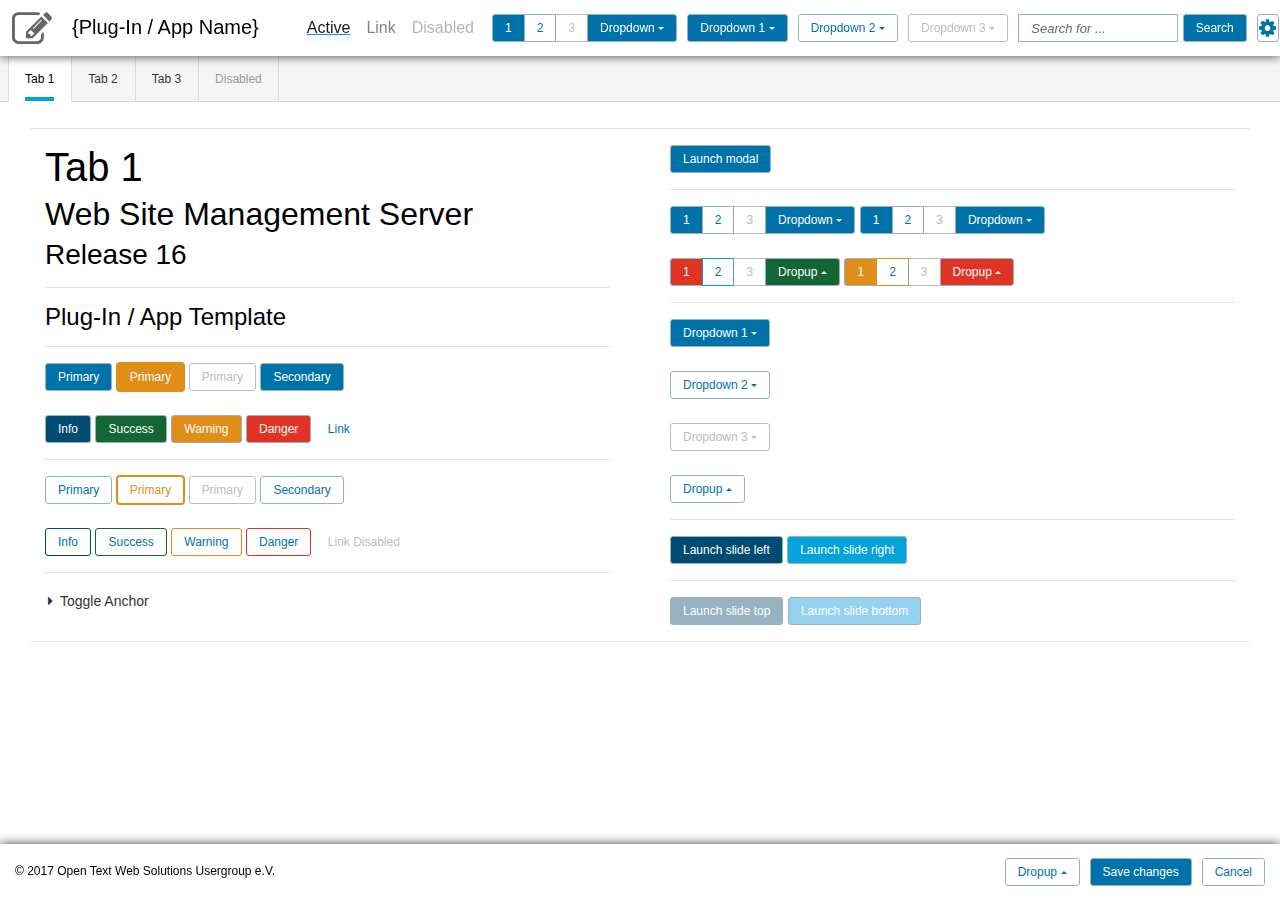
<file: demo.alpha6.html>
<!-- Release 16.0.0 / Version 1.0.0 / 2017.09.23 -->

<!DOCTYPE html>
<html lang="en">

<head>
    <!-- Required meta tags -->
    <meta charset="utf-8">
    <meta name="viewport" content="width=device-width, initial-scale=1, shrink-to-fit=no">
    <meta http-equiv="X-UA-Compatible" content="IE=edge">

    <!-- Bootstrap CSS -->
    <link rel="stylesheet" href="css/normalize-v7.0.0.min.css">

    <!-- Bootstrap CSS -->
    <link rel="stylesheet" href="css/bootstrap-v4.0.0-alpha.6.min.css">

    <!-- Font Awesome CSS -->
    <link rel="stylesheet" href="css/font-awesome-v4.7.0.min.css">

    <!-- Scrollpanel -->
    <link rel="stylesheet" href="css/jquery-v0.7.0.scrollpanel.min.css">

    <!-- Bootstrap CSS for WSM Release 16 / Basics -->
    <link rel="stylesheet" href="css/bootstrap-wsm-r16-basic-v1.0.0-alpha.6.css">
    <link rel="stylesheet" href="css/bootstrap-wsm-r16-colors-v1.0.0-alpha.6.min.css">

    <!-- Bootstrap CSS for WSM Release 16 / Debug -->
    <link rel="stylesheet" href="css/bootstrap-wsm-r16-debug-v1.0.0-alpha.6.min.css">

    <!-- Bootstrap CSS for WSM Release 16 / Overlay Help -->
    <!-- <link rel="stylesheet" href="css/bootstrap-wsm-r16-overlayhelp-v1.0.0-alpha.6.min.css"> -->

    <!-- Bootstrap CSS for WSM Release 16 / SmartEdit -->
    <!-- <link rel="stylesheet" href="css/bootstrap-wsm-r16-smartedit-v1.0.0-alpha.6.min.css"> -->

</head>

<body class="plugin #debug-all">

    <!-- Header : Begin -->
    <div class="header">

        <!-- Navigation Bar : Begin -->
        <nav class="navbar navbar-toggleable-md navbar-light bg-white">

            <!-- Tablet / Smartphone Menue : Begin -->
            <button id="menue" class="navbar-toggler navbar-toggler-right collapsed" type="button" data-toggle="collapse" data-target="#navbarSupportedContent" aria-controls="navbarSupportedContent" aria-expanded="false" aria-label="Toggle navigation">
                <span class="navbar-toggler-icon"></span>
            </button>
            <!-- Tablet / Smartphone Menue : End -->

            <!-- SVG-Logo : Begin -->
            <!-- <a class="navbar-brand logo" href="http://owug.org" target="_blank">
                <object class="svg-logo" data="svg/owug-logo-2017-seo.svg" type="image/svg+xml" tabindex="-1">
                        <span>Your browser doesn't support SVG images</span>
                </object>
            </a> -->
            <!-- SVG-Logo : End -->

            <!-- Icon : Begin -->
            <a class="navbar-brand icon" href="#" target="_blank" tabindex="-1">
                <i class="fa fa-pencil-square-o fg-dim-grey" aria-hidden="true"></i>
            </a>
            <!-- icon : End -->

            <div class="collapse navbar-collapse" id="navbarSupportedContent">
                <hr>
                <!-- Navigation : Begin  -->
                <ul class="navbar-nav mr-auto">
                    <li class="nav-item" disabled="true">
                        <span class="nav-link name">{Plug-In / App Name}</span>
                    </li>
                    <li class="nav-item active">
                        <a class="nav-link" href="#">Active <span class="sr-only">(current)</span></a>
                    </li>
                    <li class="nav-item">
                        <a class="nav-link" href="#">Link</a>
                    </li>
                    <li class="nav-item">
                        <a class="nav-link disabled" tabindex="-1" href="#">Disabled</a>
                    </li>
                </ul>
                <!-- Navigation : End  -->

                <!-- Button Group : Begin -->
                <div class="btn-group" role="group" aria-label="Button group with nested dropdown">
                    <button type="button" class="btn btn-secondary">1</button>
                    <button type="button" class="btn btn-outline-secondary">2</button>
                    <button type="button" class="btn btn-secondary disabled" tabindex="-1">3</button>
                    <div class="btn-group" role="group">
                        <button id="btnGroupDropNav1" type="button" class="btn btn-secondary dropdown-toggle" data-toggle="dropdown" aria-haspopup="true" aria-expanded="false">Dropdown</button>
                        <div class="dropdown-menu dropdown-menu-right" aria-labelledby="btnGroupDropNav1">
                            <h6 class="dropdown-header">Dropdown header</h6>
                            <div class="dropdown-divider"></div>
                            <a class="dropdown-item active" href="#">Action</a>
                            <a class="dropdown-item" href="#">Another action</a>
                            <a class="dropdown-item disabled" tabindex="-1" href="#">Disabled action</a>
                        </div>
                    </div>
                </div>
                <!-- Button Group : End -->

                <!-- Dropdown : Begin -->
                <div class="dropdown">
                    <!-- show -->
                    <button class="btn btn-primary dropdown-toggle" type="button" id="dropdownMenuNav1" data-toggle="dropdown" aria-haspopup="true" aria-expanded="false">Dropdown 1</button>
                    <div class="dropdown-menu dropdown-menu-right" aria-labelledby="dropdownMenuNav1">
                        <h6 class="dropdown-header">Dropdown header 1</h6>
                        <div class="dropdown-divider"></div>
                        <a class="dropdown-item active" href="#">Action</a>
                        <a class="dropdown-item" href="#">Another action</a>
                        <a class="dropdown-item disabled" tabindex="-1" href="#">Disabled action</a>
                    </div>
                </div>
                <div class="dropdown">
                    <!-- show -->
                    <button class="btn btn-outline-primary dropdown-toggle" type="button" id="dropdownMenuNav2" data-toggle="dropdown" aria-haspopup="true" aria-expanded="false">Dropdown 2</button>
                    <div class="dropdown-menu dropdown-menu-right" aria-labelledby="dropdownMenuNav2">
                        <h6 class="dropdown-header">Dropdown header 2</h6>
                        <div class="dropdown-divider"></div>
                        <a class="dropdown-item active" href="#">Action</a>
                        <a class="dropdown-item" href="#">Another action</a>
                        <a class="dropdown-item disabled" tabindex="-1" href="#">Disabled action</a>
                    </div>
                </div>
                <div class="dropdown">
                    <!-- show -->
                    <button class="btn btn-outline-primary dropdown-toggle disabled" tabindex="-1" type="button" id="dropdownMenuNav3" data-toggle="dropdown" aria-haspopup="true" aria-expanded="false">Dropdown 3</button>
                    <div class="dropdown-menu dropdown-menu-right" aria-labelledby="dropdownMenuNav3">
                        <h6 class="dropdown-header">Dropdown header 3</h6>
                        <div class="dropdown-divider"></div>
                        <a class="dropdown-item active" href="#">Action</a>
                        <a class="dropdown-item" href="#">Another action</a>
                        <a class="dropdown-item disabled" tabindex="-1" href="#">Disabled action</a>
                    </div>
                </div>
                <!-- Dropdown : End -->

                <!-- Search : Begin  -->
                <form class="form-inline my-2 my-lg-0">
                    <input class="form-control mr-sm-2" type="text" placeholder="Search for ...">
                    <button class="btn btn-primary my-2 my-sm-0" type="submit">Search</button>
                </form>
                <!-- Search : End  -->

            </div>

            <!-- Open Settings / Docs : Begin  -->
            <button id="settings-open" type="button" class="btn btn-outline-primary float-right" data-toggle="slide" data-target="#settings"><i class="fa fa-cog" aria-hidden="true"></i></button>
            <button id="docs-open" type="button" class="btn btn-outline-primary float-right" data-toggle="slide" data-target="#docs"><i class="fa fa-question" aria-hidden="true"></i></button>
            <!-- Open Settings / Docs : End -->

        </nav>
        <!-- Navigation Bar : End -->

    </div>
    <!-- Header : End -->

    <!-- Content Row : Begin -->
    <div class="row">

        <!-- Content : Begin -->
        <div class="col-12 scrollpanel">
            <!-- Navigation Tabs : Begin -->
            <ul class="nav nav-tabs">
                <li class="nav-item active">
                    <a class="nav-link" data-target="#tab1" data-toggle="tabs">Tab 1</a>
                </li>
                <li class="nav-item">
                    <a class="nav-link" data-target="#tab2" data-toggle="tabs">Tab 2</a>
                </li>
                <li class="nav-item">
                    <a class="nav-link" data-target="#tab3" data-toggle="tabs">Tab 3</a>
                </li>
                <li class="nav-item disabled" tabindex="-1">
                    <a class="nav-link" data-target="#">Disabled</a>
                </li>
            </ul>
            <!-- Navigation Tabs : End -->

            <hr class="clearfix">

            <div id="tab1" class="row nav-tab active">

                <!-- Content Left : Begin -->
                <div class="col-6">
                    <div class="container content">
                        <h1>Tab 1</h1>
                        <h2>Web Site Management Server</h2>
                        <h3>Release 16</h3>

                        <hr class="clearfix">

                        <h4>Plug-In / App Template</h4>

                        <hr class="clearfix">

                        <!-- Buttons : Begin -->
                        <button type="button" class="btn btn-primary">Primary</button>
                        <button type="button" class="btn btn-primary active">Primary</button>
                        <button type="button" class="btn btn-ot btn-primary disabled" tabindex="-1">Primary</button>
                        <button type="button" class="btn btn-secondary" data-toggle="tooltip" data-placement="bottom" title="Tooltip on bottom">Secondary</button>
                        <br><br>
                        <button type="button" class="btn btn-info bg-midnight-blue" data-toggle="collapse" data-target="#info">Info</button>
                        <button type="button" class="btn btn-success bg-forest-green" data-toggle="collapse" data-target="#success">Success</button>
                        <button type="button" class="btn btn-warning bg-gold" data-toggle="collapse" data-target="#warning">Warning</button>
                        <button type="button" class="btn btn-danger bg-red" data-toggle="collapse" data-target="#danger">Danger</button>
                        <button type="button" class="btn btn-link">Link</button>
                        <!-- Buttons : End -->

                        <hr class="clearfix">

                        <!-- Buttons Outline : Begin -->
                        <button type="button" class="btn btn-outline-primary">Primary</button>
                        <button type="button" class="btn btn-outline-primary active">Primary</button>
                        <button type="button" class="btn btn-ot btn-outline-primary disabled" tabindex="-1">Primary</button>
                        <button type="button" class="btn btn-outline-secondary" data-toggle="tooltip" data-placement="bottom" title="Tooltip on bottom">Secondary</button>
                        <br><br>
                        <button type="button" class="btn btn-outline-info bd-midnight-blue" data-toggle="collapse" data-target="#info">Info</button>
                        <button type="button" class="btn btn-outline-success bd-forest-green" data-toggle="collapse" data-target="#success">Success</button>
                        <button type="button" class="btn btn-outline-warning bd-gold" data-toggle="collapse" data-target="#warning">Warning</button>
                        <button type="button" class="btn btn-outline-danger bd-red" data-toggle="collapse" data-target="#danger">Danger</button>
                        <button type="button" class="btn btn-link disabled" tabindex="-1">Link Disabled</button>
                        <!-- Buttons Outline : End -->

                        <hr>

                        <!-- Anchor-Toggle : Begin -->
                        <a class="anchor-toggle collapsed" aria-expanded="false" aria-controls="collapseExample" href="#collapseExample" data-toggle="collapse"><i class="fa fa-caret-right" aria-hidden="true"></i><i class="fa fa-caret-down" aria-hidden="true"></i>Toggle Anchor</a>
                        <!-- Anchor-Toggle : End -->

                        <!-- Anchor-Toggle-Card : Begin -->
                        <div class="collapse" id="collapseExample">
                            <div class="card card-block">
                                <!-- Button-Radio : Begin -->
                                <div class="btn-group" data-toggle="buttons">
                                    <label class="btn btn-outline-primary active">
                                        <input type="radio" name="options" id="option1" checked><i class="fa fa-wheelchair" aria-hidden="true"></i>
                                    </label>
                                    <label class="btn btn-outline-primary">
                                        <input type="radio" name="options" id="option2"><i class="fa fa-universal-access" aria-hidden="true"></i>
                                    </label>
                                    <label class="btn btn-outline-primary">
                                        <input type="radio" name="options" id="option3"><i class="fa fa-user-secret" aria-hidden="true"></i>
                                    </label>
                                </div>
                                <div class="btn-group" data-toggle="buttons">
                                    <label class="btn btn-primary bg-steel-grey active">
                                        <input type="radio" name="options" id="option1" checked><i class="fa fa-wheelchair" aria-hidden="true"></i>
                                    </label>
                                    <label class="btn btn-primary bg-steel-grey">
                                        <input type="radio" name="options" id="option2"><i class="fa fa-universal-access" aria-hidden="true"></i>
                                    </label>
                                    <label class="btn btn-primary bg-steel-grey">
                                        <input type="radio" name="options" id="option3"><i class="fa fa-user-secret" aria-hidden="true"></i>
                                    </label>
                                </div>
                                <!-- Button-Radio : End -->
                                <br>
                                <!-- Button-Checkbox : Begin -->
                                <div class="btn-group" data-toggle="buttons">
                                    <label class="btn btn-outline-primary active">
                                        <input type="checkbox" checked><i class="fa fa-sitemap" aria-hidden="true"></i>
                                    </label>
                                    <label class="btn btn-outline-primary">
                                        <input type="checkbox"><i class="fa fa-file-o" aria-hidden="true"></i>
                                    </label>
                                    <label class="btn btn-outline-primary fg-red">
                                        <input type="checkbox"><i class="fa fa-link" aria-hidden="true"></i>
                                    </label>
                                </div>
                                <div class="btn-group" data-toggle="buttons">
                                    <label class="btn btn-primary bg-steel-grey active">
                                        <input type="checkbox" checked><i class="fa fa-sitemap" aria-hidden="true"></i>
                                    </label>
                                    <label class="btn btn-primary bg-steel-grey">
                                        <input type="checkbox"><i class="fa fa-file-o" aria-hidden="true"></i>
                                    </label>
                                    <label class="btn btn-primary bg-steel-grey">
                                        <input type="checkbox"><i class="fa fa-link" aria-hidden="true"></i>
                                    </label>
                                </div>
                                <!-- Button-Checkbox : End -->

                                <br> Anim pariatur cliche reprehenderit, enim eiusmod high life accusamus terry richardson ad squid. Nihil anim keffiyeh helvetica, craft beer labore wes anderson cred nesciunt sapiente ea proident.
                            </div>
                        </div>
                        <!-- Anchor-Toggle-Card : Begin -->

                    </div>
                </div>
                <!-- Content Left : End -->

                <!-- Content Right : Begin -->
                <div class="col-6">
                    <div class="container content">

                        <!-- Button trigger modal : Begin -->
                        <button type="button" class="btn btn-primary" data-toggle="modal" data-target="#exampleModal">Launch modal</button>
                        <!-- Button trigger modal : End -->

                        <hr>

                        <!-- Button Group : Begin -->
                        <div class="btn-group" role="group" aria-label="Button group with nested dropdown">
                            <button type="button" class="btn btn-secondary">1</button>
                            <button type="button" class="btn btn-outline-secondary">2</button>
                            <button type="button" class="btn btn-secondary disabled" tabindex="-1">3</button>
                            <div class="btn-group" role="group">
                                <button id="btnGroupDrop1" type="button" class="btn btn-secondary dropdown-toggle" data-toggle="dropdown" aria-haspopup="true" aria-expanded="false">Dropdown</button>
                                <div class="dropdown-menu" aria-labelledby="btnGroupDrop1">
                                    <a class="dropdown-item active" href="#">Action</a>
                                    <a class="dropdown-item" href="#">Another action</a>
                                    <a class="dropdown-item disabled" tabindex="-1" href="#">Disabled action</a>
                                </div>
                            </div>
                        </div>
                        <!-- Button Group : End -->

                        <!-- Button Group : Begin -->
                        <div class="btn-group" role="group" aria-label="Button group with nested dropdown">
                            <button type="button" class="btn btn-secondary">1</button>
                            <button type="button" class="btn btn-outline-secondary">2</button>
                            <button type="button" class="btn btn-secondary disabled" tabindex="-1">3</button>
                            <div class="btn-group" role="group">
                                <button id="btnGroupDrop1" type="button" class="btn btn-secondary dropdown-toggle" data-toggle="dropdown" aria-haspopup="true" aria-expanded="false">Dropdown</button>
                                <div class="dropdown-menu" aria-labelledby="btnGroupDrop1">
                                    <a class="dropdown-item active" href="#">Action</a>
                                    <a class="dropdown-item" href="#">Another action</a>
                                    <a class="dropdown-item disabled" tabindex="-1" href="#">Disabled action</a>
                                </div>
                            </div>
                        </div>
                        <!-- Button Group : End -->

                        <br><br>

                        <!-- Button Group : Begin -->
                        <div class="btn-group" role="group" aria-label="Button group with nested dropdown">
                            <button type="button" class="btn btn-secondary bg-red">1</button>
                            <button type="button" class="btn btn-outline-secondary bd-ecm-blue">2</button>
                            <button type="button" class="btn btn-secondary disabled" tabindex="-1">3</button>
                            <div class="btn-group dropup" role="group">
                                <button id="btnGroupDrop1" type="button" class="btn btn-secondary bg-forest-green dropdown-toggle" data-toggle="dropdown" aria-haspopup="true" aria-expanded="false">Dropup</button>
                                <div class="dropdown-menu" aria-labelledby="btnGroupDrop1">
                                    <a class="dropdown-item active" href="#">Action</a>
                                    <a class="dropdown-item" href="#">Another action</a>
                                    <a class="dropdown-item disabled" tabindex="-1" href="#">Disabled action</a>
                                </div>
                            </div>
                        </div>
                        <!-- Button Group : End -->

                        <!-- Button Group : Begin -->
                        <div class="btn-group" role="group" aria-label="Button group with nested dropdown">
                            <button type="button" class="btn btn-secondary bg-gold">1</button>
                            <button type="button" class="btn btn-outline-secondary bd-gold">2</button>
                            <button type="button" class="btn btn-secondary disabled" tabindex="-1">3</button>
                            <div class="btn-group dropup" role="group">
                                <button id="btnGroupDrop1" type="button" class="btn btn-secondary bg-red dropdown-toggle" data-toggle="dropdown" aria-haspopup="true" aria-expanded="false">Dropup</button>
                                <div class="dropdown-menu" aria-labelledby="btnGroupDrop1">
                                    <a class="dropdown-item active" href="#">Action</a>
                                    <a class="dropdown-item" href="#">Another action</a>
                                    <a class="dropdown-item disabled" tabindex="-1" href="#">Disabled action</a>
                                </div>
                            </div>
                        </div>
                        <!-- Button Group : End -->

                        <hr class="clearfix">

                        <!-- DropDown : Begin -->
                        <div class="dropdown">
                            <!-- show -->
                            <button class="btn btn-secondary dropdown-toggle" type="button" id="dropdownMenu1" data-toggle="dropdown" aria-haspopup="true" aria-expanded="false">Dropdown 1</button>
                            <div class="dropdown-menu" aria-labelledby="dropdownMenu1">
                                <h6 class="dropdown-header">Dropdown header 1</h6>
                                <div class="dropdown-divider"></div>
                                <a class="dropdown-item active" href="#">Action</a>
                                <a class="dropdown-item" href="#">Another action</a>
                                <a class="dropdown-item disabled" tabindex="-1" href="#">Disabled action</a>
                            </div>
                        </div>

                        <br>

                        <div class="dropdown">
                            <!-- show -->
                            <button class="btn btn-outline-secondary dropdown-toggle" type="button" id="dropdownMenu2" data-toggle="dropdown" aria-haspopup="true" aria-expanded="false">Dropdown 2</button>
                            <div class="dropdown-menu" aria-labelledby="dropdownMenu2">
                                <h6 class="dropdown-header">Dropdown header 2</h6>
                                <div class="dropdown-divider"></div>
                                <a class="dropdown-item active" href="#">Action</a>
                                <a class="dropdown-item" href="#">Another action</a>
                                <a class="dropdown-item disabled" tabindex="-1" href="#">Disabled action</a>
                            </div>
                        </div>

                        <br>

                        <div class="dropdown">
                            <!-- show -->
                            <button class="btn btn-outline-secondary dropdown-toggle disabled" tabindex="-1" type="button" id="dropdownMenu3" data-toggle="dropdown" aria-haspopup="true" aria-expanded="false">Dropdown 3</button>
                            <div class="dropdown-menu" aria-labelledby="dropdownMenu3">
                                <h6 class="dropdown-header">Dropdown header 3</h6>
                                <div class="dropdown-divider"></div>
                                <a class="dropdown-item active" href="#">Action</a>
                                <a class="dropdown-item" href="#">Another action</a>
                                <a class="dropdown-item disabled" tabindex="-1" href="#">Disabled action</a>
                            </div>
                        </div>
                        <!-- DropDown : End -->

                        <!-- DropUp : Begin -->
                        <br>

                        <div class="btn-group dropup">
                            <button type="button" class="btn btn-outline-secondary dropdown-toggle" data-toggle="dropdown" aria-haspopup="true" aria-expanded="false">Dropup</button>
                            <div class="dropdown-menu">
                                <h6 class="dropdown-header">Dropup header 1</h6>
                                <div class="dropdown-divider"></div>
                                <a class="dropdown-item active" href="#">Action</a>
                                <a class="dropdown-item" href="#">Another action</a>
                                <a class="dropdown-item disabled" tabindex="-1" href="#">Disabled action</a>
                            </div>
                        </div>
                        <!-- DropUp : End -->

                        <hr class="clearfix">

                        <!-- Button trigger slide left : Begin -->
                        <button type="button" class="btn btn-primary bg-midnight-blue" data-toggle="slide" data-target="#slideLeft">Launch slide left</button>
                        <!-- Button trigger slide left : End -->

                        <!-- Button trigger slide right : Begin -->
                        <button type="button" class="btn btn-primary bg-ecm-blue" data-toggle="slide" data-target="#slideRight">Launch slide right</button>
                        <!-- Button trigger slide right : End -->

                        <hr>

                        <!-- Button trigger slide left : Begin -->
                        <button type="button" class="btn btn-primary bg-grey-blue" data-toggle="slide" data-target="#slideTop">Launch slide top</button>
                        <!-- Button trigger slide left : End -->

                        <!-- Button trigger slide right : Begin -->
                        <button type="button" class="btn btn-primary bg-cool-blue" data-toggle="slide" data-target="#slideBottom">Launch slide bottom</button>
                        <!-- Button trigger slide right : End -->

                    </div>
                </div>
                <!-- Content Right : End -->

            </div>

            <div id="tab2" class="row nav-tab">
                <div class="col-6">
                    <div class="container content">

                        <h1>Tab 2</h1>
                    </div>
                </div>
            </div>

            <div id="tab3" class="row nav-tab">
                <div class="col-6">
                    <div class="container content">

                        <h1>Tab 3</h1>
                    </div>
                </div>
            </div>

            <hr class="clearfix">
            <!-- Alert Message Info : Begin -->
            <div id="info" class="alert alert-info fade collapse" role="alert">
                <i class="fa fa-info-circle" aria-hidden="true"></i><strong>Heads up!</strong> This alert needs your attention, but it's not super important.
                <button type="button" class="close" data-toggle="collapse" data-target="#info" aria-label="Close"><span aria-hidden="true">&times;</span></button>
            </div>
            <!-- Alert Message Info : End -->

            <!-- Alert Message Success : Begin -->
            <div id="success" class="alert alert-success fade collapse" role="alert">
                <i class="fa fa-check" aria-hidden="true"></i><strong>Well done!</strong> You successfully read this important alert message.
                <button type="button" class="close" data-toggle="collapse" data-target="#success" aria-label="Close"><span aria-hidden="true">&times;</span></button>
            </div>
            <!-- Alert Message Success : End -->

            <!-- Alert Message Warníng : Begin -->
            <div id="warning" class="alert alert-warning fade collapse" role="alert">
                <i class="fa fa-exclamation-triangle" aria-hidden="true"></i><strong>Warning!</strong> Better check yourself, you're not looking too good.
                <button type="button" class="close" data-toggle="collapse" data-target="#warning" aria-label="Close"><span aria-hidden="true">&times;</span></button>
            </div>
            <!-- Alert Message Warníng : End -->

            <!-- Alert Message Danger : Begin -->
            <div id="danger" class="alert alert-danger fade collapse" role="alert">
                <i class="fa fa-times-circle" aria-hidden="true"></i><strong>Oh snap!</strong> Change a few things up and try submitting again.
                <button type="button" class="close" data-toggle="collapse" data-target="#danger" aria-label="Close"><span aria-hidden="true">&times;</span></button>
            </div>
            <!-- Alert Message Danger : End -->

            <!-- Slide Left : Begin -->
            <div id="slideLeft" class="slide slide-left bg-white" role="slide">
                <i class="fa fa-arrow-circle-left" aria-hidden="true"></i><strong>Slide Left</strong> Change a few things and save it.
                <button type="button" class="close" data-toggle="slide" data-target="#slideLeft" aria-label="Close"><span aria-hidden="true">&times;</span></button>
                <hr>
                <span class="scrollpanel">
                    ...
                </span>
                <hr>
                <button type="button" class="btn btn-outline-secondary float-right" data-toggle="slide" data-target="#slideLeft">Cancel</button>
                <button type="button" class="btn btn-primary float-right">Save changes</button>
            </div>
            <!-- Slide Left : End -->

            <!-- Slide Right : Begin -->
            <div id="slideRight" class="slide slide-right bg-white" role="slide">
                <i class="fa fa-arrow-circle-right" aria-hidden="true"></i><strong>Slide Right</strong> Change a few things and save it.
                <button type="button" class="close" data-toggle="slide" data-target="#slideRight" aria-label="Close"><span aria-hidden="true">&times;</span></button>
                <hr>
                <span class="scrollpanel">
                    ...
                </span>
                <hr>
                <button type="button" class="btn btn-outline-secondary float-right" data-toggle="slide" data-target="#slideRight">Cancel</button>
                <button type="button" class="btn btn-primary float-right">Save changes</button>
            </div>
            <!-- Slide Right : End -->

            <!-- Slide Top : Begin -->
            <div id="slideTop" class="slide slide-top bg-white" role="slide">
                <i class="fa fa-arrow-circle-up" aria-hidden="true"></i><strong>Slide Top</strong> Change a few things and save it.
                <button type="button" class="close" data-toggle="slide" data-target="#slideTop" aria-label="Close"><span aria-hidden="true">&times;</span></button>
                <hr>
                <span class="scrollpanel">
                    ...
                </span>
                <hr>
                <button type="button" class="btn btn-outline-secondary float-right" data-toggle="slide" data-target="#slideTop">Cancel</button>
                <button type="button" class="btn btn-primary float-right">Save changes</button>
            </div>
            <!-- Slide Top : End -->

            <!-- Slide Bottom : Begin -->
            <div id="slideBottom" class="slide slide-bottom bg-white" role="slide">
                <i class="fa fa-arrow-circle-down" aria-hidden="true"></i><strong>Slide Bottom</strong> Change a few things and save it.
                <button type="button" class="close" data-toggle="slide" data-target="#slideBottom" aria-label="Close"><span aria-hidden="true">&times;</span></button>
                <hr>
                <span class="scrollpanel">
                    ...
                </span>
                <hr>
                <button type="button" class="btn btn-outline-secondary float-right" data-toggle="slide" data-target="#slideBottom">Cancel</button>
                <button type="button" class="btn btn-primary float-right">Save changes</button>
            </div>
            <!-- Slide Bottom : End -->

            <!-- Slide Settings : Begin -->
            <div id="settings" class="slide slide-top bg-white" role="slide">
                <i class="fa fa-cog" aria-hidden="true"></i><strong>Settings</strong> Change a few things and save it.
                <button type="button" class="close" data-toggle="slide" data-target="#settings" aria-label="Close"><span aria-hidden="true">&times;</span></button>
                <hr>
                <span class="scrollpanel">
                    ...
                </span>
                <hr>
                <button type="button" class="btn btn-outline-secondary float-right" data-toggle="slide" data-target="#settings">Cancel</button>
                <button type="button" class="btn btn-primary float-right">Save changes</button>
            </div>
            <!-- Slide Settings : End -->

            <!-- Slide Docs : Begin -->
            <div id="docs" class="slide slide-top bg-white" role="slide">
                <i class="fa fa-question" aria-hidden="true"></i><strong>Documentation</strong> Have a look into.
                <button type="button" class="close" data-toggle="slide" data-target="#docs" aria-label="Close"><span aria-hidden="true">&times;</span></button>
                <hr>
                <span class="scrollpanel">
                    <h1><a id="jumph1">Headline h1</a></h1>
                    <p><b>Weit</b> hinten, hinter den Wortbergen, fern der Länder Vokalien und Konsonantien leben die Blindtexte. Abgeschieden wohnen sie in Buchstabhausen an der Küste des Semantik,
                    eines großen Sprachozeans. Ein kleines Bächlein namens Duden fließt durch ihren Ort und versorgt sie mit den nötigen Regelialien. Es ist ein paradiesmatisches Land,
                    in dem einem gebratene Satzteile in den Mund fliegen. Nicht einmal von der allmächtigen Interpunktion werden die Blindtexte beherrscht – ein geradezu unorthographisches Leben.</p>
                    <p>Eines Tages aber beschloß eine kleine Zeile Blindtext, ihr Name war Lorem Ipsum, hinaus zu gehen in die weite Grammatik. Der große Oxmox riet ihr davon ab,
                    da es dort wimmele von bösen Kommata, wilden Fragezeichen und hinterhältigen Semikoli, doch das Blindtextchen ließ sich nicht beirren. Es packte seine sieben Versalien,
                    schob sich sein Initial in den Gürtel und machte sich auf den Weg. Als es die ersten Hügel des Kursivgebirges erklommen hatte, warf es einen letzten Blick zurück auf die Skyline
                    seiner Heimatstadt Buchstabhausen, die Headline von Alphabetdorf und die Subline seiner eigenen Straße, der Zeilengasse.</p>
                    <p>Wehmütig lief ihm eine rhetorische Frage über die Wange, dann setzte es seinen Weg fort. Unterwegs traf es eine Copy. Die Copy warnte das Blindtextchen, da,
                    wo sie herkäme wäre sie zigmal umgeschrieben worden und alles, was von ihrem Ursprung noch übrig wäre, sei das Wort "und" und das Blindtextchen solle umkehren und wieder in sein eigenes,
                    sicheres Land zurückkehren. Doch alles Gutzureden konnte es nicht überzeugen und so dauerte es nicht lange, bis ihm ein paar heimtückische Werbetexter auflauerten, es mit Longe und Parole
                    betrunken machten und es dann in ihre Agentur schleppten, wo sie es für ihre Projekte wieder und wieder mißbrauchten.</p>
                    <p>Und wenn es nicht umgeschrieben wurde, dann benutzen Sie es immernoch. <a href="#jumph2">Anchor</a></p>
                    <hr>
                    <h2><a id="jumph2">Headline h2</a></h2>
                    <p><i>Weit</i> hinten, hinter den Wortbergen, fern der Länder Vokalien und Konsonantien leben die Blindtexte. Abgeschieden wohnen sie in Buchstabhausen an der Küste des Semantik,
                    eines großen Sprachozeans. Ein kleines Bächlein namens Duden fließt durch ihren Ort und versorgt sie mit den nötigen Regelialien. Es ist ein paradiesmatisches Land,
                    in dem einem gebratene Satzteile in den Mund fliegen. Nicht einmal von der allmächtigen Interpunktion werden die Blindtexte beherrscht – ein geradezu unorthographisches Leben.</p>
                    <p>Eines Tages aber beschloß eine kleine Zeile Blindtext, ihr Name war Lorem Ipsum, hinaus zu gehen in die weite Grammatik. Der große Oxmox riet ihr davon ab,
                    da es dort wimmele von bösen Kommata, wilden Fragezeichen und hinterhältigen Semikoli, doch das Blindtextchen ließ sich nicht beirren. Es packte seine sieben Versalien,
                    schob sich sein Initial in den Gürtel und machte sich auf den Weg. Als es die ersten Hügel des Kursivgebirges erklommen hatte, warf es einen letzten Blick zurück auf die Skyline
                    seiner Heimatstadt Buchstabhausen, die Headline von Alphabetdorf und die Subline seiner eigenen Straße, der Zeilengasse.</p>
                    <p>Wehmütig lief ihm eine rhetorische Frage über die Wange, dann setzte es seinen Weg fort. Unterwegs traf es eine Copy. Die Copy warnte das Blindtextchen, da,
                    wo sie herkäme wäre sie zigmal umgeschrieben worden und alles, was von ihrem Ursprung noch übrig wäre, sei das Wort "und" und das Blindtextchen solle umkehren und wieder in sein eigenes,
                    sicheres Land zurückkehren. Doch alles Gutzureden konnte es nicht überzeugen und so dauerte es nicht lange, bis ihm ein paar heimtückische Werbetexter auflauerten, es mit Longe und Parole
                    betrunken machten und es dann in ihre Agentur schleppten, wo sie es für ihre Projekte wieder und wieder mißbrauchten.</p>
                    <p>Und wenn es nicht umgeschrieben wurde, dann benutzen Sie es immernoch. <a href="#jumph3">Anchor</a></p>
                    <hr>
                    <h3><a id="jumph3">Headline h3</a></h3>
                    <p><em>Weit</em> hinten, hinter den Wortbergen, fern der Länder Vokalien und Konsonantien leben die Blindtexte. Abgeschieden wohnen sie in Buchstabhausen an der Küste des Semantik,
                    eines großen Sprachozeans. Ein kleines Bächlein namens Duden fließt durch ihren Ort und versorgt sie mit den nötigen Regelialien. Es ist ein paradiesmatisches Land,
                    in dem einem gebratene Satzteile in den Mund fliegen. Nicht einmal von der allmächtigen Interpunktion werden die Blindtexte beherrscht – ein geradezu unorthographisches Leben.</p>
                    <p>Eines Tages aber beschloß eine kleine Zeile Blindtext, ihr Name war Lorem Ipsum, hinaus zu gehen in die weite Grammatik. Der große Oxmox riet ihr davon ab,
                    da es dort wimmele von bösen Kommata, wilden Fragezeichen und hinterhältigen Semikoli, doch das Blindtextchen ließ sich nicht beirren. Es packte seine sieben Versalien,
                    schob sich sein Initial in den Gürtel und machte sich auf den Weg. Als es die ersten Hügel des Kursivgebirges erklommen hatte, warf es einen letzten Blick zurück auf die Skyline
                    seiner Heimatstadt Buchstabhausen, die Headline von Alphabetdorf und die Subline seiner eigenen Straße, der Zeilengasse.</p>
                    <p>Wehmütig lief ihm eine rhetorische Frage über die Wange, dann setzte es seinen Weg fort. Unterwegs traf es eine Copy. Die Copy warnte das Blindtextchen, da,
                    wo sie herkäme wäre sie zigmal umgeschrieben worden und alles, was von ihrem Ursprung noch übrig wäre, sei das Wort "und" und das Blindtextchen solle umkehren und wieder in sein eigenes,
                    sicheres Land zurückkehren. Doch alles Gutzureden konnte es nicht überzeugen und so dauerte es nicht lange, bis ihm ein paar heimtückische Werbetexter auflauerten, es mit Longe und Parole
                    betrunken machten und es dann in ihre Agentur schleppten, wo sie es für ihre Projekte wieder und wieder mißbrauchten.</p>
                    <p>Und wenn es nicht umgeschrieben wurde, dann benutzen Sie es immernoch. <a href="#jumph4">Anchor</a></p>
                    <hr>
                    <h4><a id="jumph4">Headline h4</a></h4>
                    <p>Weit hinten, hinter den Wortbergen, fern der Länder Vokalien und Konsonantien leben die Blindtexte. Abgeschieden wohnen sie in Buchstabhausen an der Küste des Semantik,
                    eines großen Sprachozeans. Ein kleines Bächlein namens Duden fließt durch ihren Ort und versorgt sie mit den nötigen Regelialien. Es ist ein paradiesmatisches Land,
                    in dem einem gebratene Satzteile in den Mund fliegen. Nicht einmal von der allmächtigen Interpunktion werden die Blindtexte beherrscht – ein geradezu unorthographisches Leben.</p>
                    <p>Eines Tages aber beschloß eine kleine Zeile Blindtext, ihr Name war Lorem Ipsum, hinaus zu gehen in die weite Grammatik. Der große Oxmox riet ihr davon ab,
                    da es dort wimmele von bösen Kommata, wilden Fragezeichen und hinterhältigen Semikoli, doch das Blindtextchen ließ sich nicht beirren. Es packte seine sieben Versalien,
                    schob sich sein Initial in den Gürtel und machte sich auf den Weg. Als es die ersten Hügel des Kursivgebirges erklommen hatte, warf es einen letzten Blick zurück auf die Skyline
                    seiner Heimatstadt Buchstabhausen, die Headline von Alphabetdorf und die Subline seiner eigenen Straße, der Zeilengasse.</p>
                    <p>Wehmütig lief ihm eine rhetorische Frage über die Wange, dann setzte es seinen Weg fort. Unterwegs traf es eine Copy. Die Copy warnte das Blindtextchen, da,
                    wo sie herkäme wäre sie zigmal umgeschrieben worden und alles, was von ihrem Ursprung noch übrig wäre, sei das Wort "und" und das Blindtextchen solle umkehren und wieder in sein eigenes,
                    sicheres Land zurückkehren. Doch alles Gutzureden konnte es nicht überzeugen und so dauerte es nicht lange, bis ihm ein paar heimtückische Werbetexter auflauerten, es mit Longe und Parole
                    betrunken machten und es dann in ihre Agentur schleppten, wo sie es für ihre Projekte wieder und wieder mißbrauchten.</p>
                    <p>Und wenn es nicht umgeschrieben wurde, dann benutzen Sie es immernoch. <a href="#jumph5">Anchor</a></p>
                    <hr>
                    <h5><a id="jumph5">Headline h5</a></h5>
                    <p>Weit hinten, hinter den Wortbergen, fern der Länder Vokalien und Konsonantien leben die Blindtexte. Abgeschieden wohnen sie in Buchstabhausen an der Küste des Semantik,
                    eines großen Sprachozeans. Ein kleines Bächlein namens Duden fließt durch ihren Ort und versorgt sie mit den nötigen Regelialien. Es ist ein paradiesmatisches Land,
                    in dem einem gebratene Satzteile in den Mund fliegen. Nicht einmal von der allmächtigen Interpunktion werden die Blindtexte beherrscht – ein geradezu unorthographisches Leben.</p>
                    <p>Eines Tages aber beschloß eine kleine Zeile Blindtext, ihr Name war Lorem Ipsum, hinaus zu gehen in die weite Grammatik. Der große Oxmox riet ihr davon ab,
                    da es dort wimmele von bösen Kommata, wilden Fragezeichen und hinterhältigen Semikoli, doch das Blindtextchen ließ sich nicht beirren. Es packte seine sieben Versalien,
                    schob sich sein Initial in den Gürtel und machte sich auf den Weg. Als es die ersten Hügel des Kursivgebirges erklommen hatte, warf es einen letzten Blick zurück auf die Skyline
                    seiner Heimatstadt Buchstabhausen, die Headline von Alphabetdorf und die Subline seiner eigenen Straße, der Zeilengasse.</p>
                    <p>Wehmütig lief ihm eine rhetorische Frage über die Wange, dann setzte es seinen Weg fort. Unterwegs traf es eine Copy. Die Copy warnte das Blindtextchen, da,
                    wo sie herkäme wäre sie zigmal umgeschrieben worden und alles, was von ihrem Ursprung noch übrig wäre, sei das Wort "und" und das Blindtextchen solle umkehren und wieder in sein eigenes,
                    sicheres Land zurückkehren. Doch alles Gutzureden konnte es nicht überzeugen und so dauerte es nicht lange, bis ihm ein paar heimtückische Werbetexter auflauerten, es mit Longe und Parole
                    betrunken machten und es dann in ihre Agentur schleppten, wo sie es für ihre Projekte wieder und wieder mißbrauchten.</p>
                    <p>Und wenn es nicht umgeschrieben wurde, dann benutzen Sie es immernoch. <a href="#jumph6">Anchor</a></p>
                    <hr>
                    <h6><a id="jumph6">Headline h6</a></h6>
                    <p>Weit hinten, hinter den Wortbergen, fern der Länder Vokalien und Konsonantien leben die Blindtexte. Abgeschieden wohnen sie in Buchstabhausen an der Küste des Semantik,
                    eines großen Sprachozeans. Ein kleines Bächlein namens Duden fließt durch ihren Ort und versorgt sie mit den nötigen Regelialien. Es ist ein paradiesmatisches Land,
                    in dem einem gebratene Satzteile in den Mund fliegen. Nicht einmal von der allmächtigen Interpunktion werden die Blindtexte beherrscht – ein geradezu unorthographisches Leben.</p>
                    <p>Eines Tages aber beschloß eine kleine Zeile Blindtext, ihr Name war Lorem Ipsum, hinaus zu gehen in die weite Grammatik. Der große Oxmox riet ihr davon ab,
                    da es dort wimmele von bösen Kommata, wilden Fragezeichen und hinterhältigen Semikoli, doch das Blindtextchen ließ sich nicht beirren. Es packte seine sieben Versalien,
                    schob sich sein Initial in den Gürtel und machte sich auf den Weg. Als es die ersten Hügel des Kursivgebirges erklommen hatte, warf es einen letzten Blick zurück auf die Skyline
                    seiner Heimatstadt Buchstabhausen, die Headline von Alphabetdorf und die Subline seiner eigenen Straße, der Zeilengasse.</p>
                    <p>Wehmütig lief ihm eine rhetorische Frage über die Wange, dann setzte es seinen Weg fort. Unterwegs traf es eine Copy. Die Copy warnte das Blindtextchen, da,
                    wo sie herkäme wäre sie zigmal umgeschrieben worden und alles, was von ihrem Ursprung noch übrig wäre, sei das Wort "und" und das Blindtextchen solle umkehren und wieder in sein eigenes,
                    sicheres Land zurückkehren. Doch alles Gutzureden konnte es nicht überzeugen und so dauerte es nicht lange, bis ihm ein paar heimtückische Werbetexter auflauerten, es mit Longe und Parole
                    betrunken machten und es dann in ihre Agentur schleppten, wo sie es für ihre Projekte wieder und wieder mißbrauchten.</p>
                    <p>Und wenn es nicht umgeschrieben wurde, dann benutzen Sie es immernoch. <a href="#jumpStrong">Anchor</a></p>
                    <hr>
                    <strong><a id="jumpStrong">Headline strong</a></strong>
                    <p>Weit hinten, hinter den Wortbergen, fern der Länder Vokalien und Konsonantien leben die Blindtexte. Abgeschieden wohnen sie in Buchstabhausen an der Küste des Semantik,
                    eines großen Sprachozeans. Ein kleines Bächlein namens Duden fließt durch ihren Ort und versorgt sie mit den nötigen Regelialien. Es ist ein paradiesmatisches Land,
                    in dem einem gebratene Satzteile in den Mund fliegen. Nicht einmal von der allmächtigen Interpunktion werden die Blindtexte beherrscht – ein geradezu unorthographisches Leben.</p>
                    <p>Eines Tages aber beschloß eine kleine Zeile Blindtext, ihr Name war Lorem Ipsum, hinaus zu gehen in die weite Grammatik. Der große Oxmox riet ihr davon ab,
                    da es dort wimmele von bösen Kommata, wilden Fragezeichen und hinterhältigen Semikoli, doch das Blindtextchen ließ sich nicht beirren. Es packte seine sieben Versalien,
                    schob sich sein Initial in den Gürtel und machte sich auf den Weg. Als es die ersten Hügel des Kursivgebirges erklommen hatte, warf es einen letzten Blick zurück auf die Skyline
                    seiner Heimatstadt Buchstabhausen, die Headline von Alphabetdorf und die Subline seiner eigenen Straße, der Zeilengasse.</p>
                    <p>Wehmütig lief ihm eine rhetorische Frage über die Wange, dann setzte es seinen Weg fort. Unterwegs traf es eine Copy. Die Copy warnte das Blindtextchen, da,
                    wo sie herkäme wäre sie zigmal umgeschrieben worden und alles, was von ihrem Ursprung noch übrig wäre, sei das Wort "und" und das Blindtextchen solle umkehren und wieder in sein eigenes,
                    sicheres Land zurückkehren. Doch alles Gutzureden konnte es nicht überzeugen und so dauerte es nicht lange, bis ihm ein paar heimtückische Werbetexter auflauerten, es mit Longe und Parole
                    betrunken machten und es dann in ihre Agentur schleppten, wo sie es für ihre Projekte wieder und wieder mißbrauchten.</p>
                    <p>Und wenn es nicht umgeschrieben wurde, dann benutzen Sie es immernoch. <a href="#jumph1">Anchor</a></p>
                </span>
                <hr>
                <button type="button" class="btn btn-primary float-right" data-toggle="slide" data-target="#docs">Close</button>
            </div>
            <!-- Slide Docs : End -->

        </div>
        <!-- Content : End -->

    </div>
    <!-- Content Row : End -->

    <!-- Modal : Begin -->
    <div class="modal fade" id="exampleModal" tabindex="-1" role="dialog" aria-labelledby="exampleModalLabel" aria-hidden="true">
        <div class="modal-dialog" role="document">
            <div class="modal-content">
                <div class="modal-header">
                    <h5 class="modal-title" id="exampleModalLabel">Modal-Dialog</h5>
                    <button type="button" class="close" data-dismiss="modal" aria-label="Close"><span aria-hidden="true">&times;</span></button>
                </div>
                <div class="scrollpanel modal-body">
                    <p>Weit hinten, hinter den Wortbergen, fern der Länder Vokalien und Konsonantien leben die Blindtexte. Abgeschieden wohnen sie in Buchstabhausen an der Küste des Semantik, eines großen Sprachozeans. Ein kleines Bächlein namens Duden fließt
                        durch ihren Ort und versorgt sie mit den nötigen Regelialien. Es ist ein paradiesmatisches Land, in dem einem gebratene Satzteile in den Mund fliegen. Nicht einmal von der allmächtigen Interpunktion werden die Blindtexte beherrscht
                        – ein geradezu unorthographisches Leben.</p>
                    <p>Eines Tages aber beschloß eine kleine Zeile Blindtext, ihr Name war Lorem Ipsum, hinaus zu gehen in die weite Grammatik. Der große Oxmox riet ihr davon ab, da es dort wimmele von bösen Kommata, wilden Fragezeichen und hinterhältigen
                        Semikoli, doch das Blindtextchen ließ sich nicht beirren. Es packte seine sieben Versalien, schob sich sein Initial in den Gürtel und machte sich auf den Weg. Als es die ersten Hügel des Kursivgebirges erklommen hatte, warf es
                        einen letzten Blick zurück auf die Skyline seiner Heimatstadt Buchstabhausen, die Headline von Alphabetdorf und die Subline seiner eigenen Straße, der Zeilengasse.</p>
                </div>
                <div class="modal-footer">
                    <!-- Button Group : Begin -->
                    <div class="btn-group" role="group" aria-label="Button group with nested dropdown">
                        <button type="button" class="btn btn-outline-secondary">1</button>
                        <button type="button" class="btn btn-outline-secondary">2</button>
                        <button type="button" class="btn btn-outline-secondary disabled" tabindex="-1">3</button>
                        <div class="btn-group" role="group">
                            <button id="btnGroupDrop1" type="button" class="btn btn-outline-secondary dropdown-toggle" data-toggle="dropdown" aria-haspopup="true" aria-expanded="false">Dropdown</button>
                            <div class="dropdown-menu" aria-labelledby="btnGroupDrop1">
                                <a class="dropdown-item active" href="#">Action</a>
                                <a class="dropdown-item" href="#">Another action</a>
                                <a class="dropdown-item disabled" tabindex="-1" href="#">Disabled action</a>
                            </div>
                        </div>
                    </div>
                    <!-- Button Group : End -->
                    <button type="button" class="btn btn-primary">Save changes</button>
                    <button type="button" class="btn btn-outline-secondary" data-dismiss="modal">Close</button>
                </div>
            </div>
        </div>
    </div>
    <!-- Modal : End -->

    <!-- Footer : Begin -->
    <footer class="footer bg-white">
        <div class="row">
            <div class="col-xl-6 col-lg-6 col-md-6 col-sm-6 col-5">
                <p>&copy; 2017 Open Text Web Solutions Usergroup e.V.</p>
            </div>
            <div class="col-xl-6 col-lg-6 col-md-6 col-sm-6 col-7">
                <button type="button" class="btn btn-outline-secondary float-right">Cancel</button>
                <button type="button" class="btn btn-primary float-right">Save changes</button>
                <div class="btn-group dropup float-right">
                    <button type="button" class="btn btn-outline-secondary dropdown-toggle" data-toggle="dropdown" aria-haspopup="true" aria-expanded="false">Dropup</button>
                    <div class="dropdown-menu dropdown-menu-right">
                        <a class="dropdown-item" href="#">Action</a>
                        <a class="dropdown-item" href="#">Something else here</a>
                    </div>
                </div>
            </div>
        </div>
    </footer>
    <!-- Footer : Begin -->

    <!-- jQuery first, then Tether, then Bootstrap JS. -->
    <script src="js/jquery-v3.2.1.min.js"></script>
    <script src="js/jquery-v3.1.3.mousewheel.min.js"></script>
    <script src="js/jquery-v0.7.0.scrollpanel.min.js"></script>
    <script src="js/jquery-v1.1.0.wait.min.js"></script>
    <script src="js/tether-v1.3.3.min.js"></script>
    <script src="js/handlebars-v4.0.5.runtime.js"></script>
    <script src="js/bootstrap-v4.0.0-alpha.6.min.js"></script>
    <script src="rqlconnector/rqlconnector-v16.0.0.min.js"></script>
    <script src="js/bootstrap-wsm-r16-basic-v1.0.0-alpha.6.js"></script>
</body>

</html>
</file>
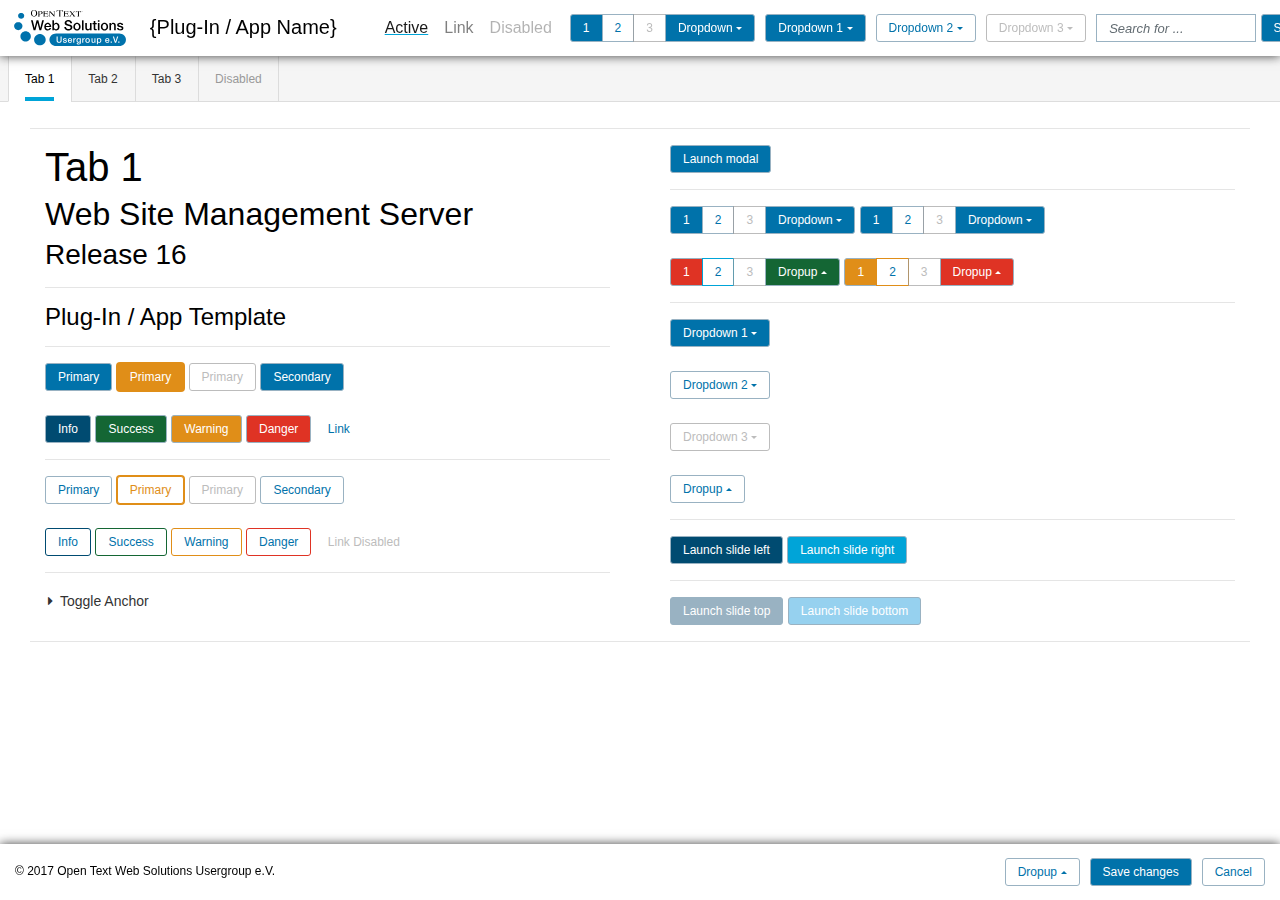
<file: demo.alpha6.logo.html>
<!-- Release 16.0.0 / Version 1.0.0 / 2017.05.10 -->

<!DOCTYPE html>
<html lang="en">

<head>
    <!-- Required meta tags -->
    <meta charset="utf-8">
    <meta name="viewport" content="width=device-width, initial-scale=1, shrink-to-fit=no">

    <!-- Bootstrap CSS -->
    <link rel="stylesheet" href="css/normalize-v6.0.0.min.css">

    <!-- Bootstrap CSS -->
    <link rel="stylesheet" href="css/bootstrap-v4.0.0-alpha.6.min.css">

    <!-- Font Awesome CSS -->
    <link rel="stylesheet" href="css/font-awesome-v4.7.0.min.css">

    <!-- Scrollpanel -->
    <link rel="stylesheet" href="css/jquery-v0.7.0.scrollpanel.min.css">

    <!-- Bootstrap CSS for WSM Release 16 / Basics -->
    <link rel="stylesheet" href="css/bootstrap-wsm-r16-basic-v1.0.0-alpha.6.min.css">
    <link rel="stylesheet" href="css/bootstrap-wsm-r16-colors-v1.0.0-alpha.6.min.css">

    <!-- Bootstrap CSS for WSM Release 16 / Debug -->
    <link rel="stylesheet" href="css/bootstrap-wsm-r16-debug-v1.0.0-alpha.6.min.css">

    <!-- Bootstrap CSS for WSM Release 16 / Overlay Help -->
    <!-- <link rel="stylesheet" href="css/bootstrap-wsm-r16-overlayhelp-v1.0.0-alpha.6.min.css"> -->

    <!-- Bootstrap CSS for WSM Release 16 / SmartEdit -->
    <!-- <link rel="stylesheet" href="css/bootstrap-wsm-r16-smartedit-v1.0.0-alpha.6.min.css"> -->

</head>

<body class="plugin #debug-all">

    <!-- Header : Begin -->
    <div class="header">

        <!-- Navigation Bar : Begin -->
        <nav class="navbar navbar-toggleable-md navbar-light bg-white">

            <!-- Tablet / Smartphone Menue : Begin -->
            <button id="menue" class="navbar-toggler navbar-toggler-right collapsed" type="button" data-toggle="collapse" data-target="#navbarSupportedContent" aria-controls="navbarSupportedContent" aria-expanded="false" aria-label="Toggle navigation">
                <span class="navbar-toggler-icon"></span>
            </button>
            <!-- Tablet / Smartphone Menue : End -->

            <!-- SVG-Logo : Begin -->
            <a class="navbar-brand logo" href="http://owug.org" target="_blank">
                <object class="svg-logo" data="svg/owug-logo-2017-seo.svg" type="image/svg+xml" tabindex="-1">
                        <span>Your browser doesn't support SVG images</span>
                </object>
            </a>
            <!-- SVG-Logo : End -->

            <!-- Icon : Begin -->
            <!-- <a class="navbar-brand icon" href="#" target="_blank" tabindex="-1">
                <i class="fa fa-pencil-square-o fg-dim-grey" aria-hidden="true"></i>
            </a> -->
            <!-- icon : End -->

            <div class="collapse navbar-collapse" id="navbarSupportedContent">
                <hr>
                <!-- Navigation : Begin  -->
                <ul class="navbar-nav mr-auto">
                    <li class="nav-item" disabled="true">
                        <span class="nav-link name">{Plug-In / App Name}</span>
                    </li>
                    <li class="nav-item active">
                        <a class="nav-link" href="#">Active <span class="sr-only">(current)</span></a>
                    </li>
                    <li class="nav-item">
                        <a class="nav-link" href="#">Link</a>
                    </li>
                    <li class="nav-item">
                        <a class="nav-link disabled" tabindex="-1" href="#">Disabled</a>
                    </li>
                </ul>
                <!-- Navigation : End  -->

                <!-- Button Group : Begin -->
                <div class="btn-group" role="group" aria-label="Button group with nested dropdown">
                    <button type="button" class="btn btn-secondary">1</button>
                    <button type="button" class="btn btn-outline-secondary">2</button>
                    <button type="button" class="btn btn-secondary disabled" tabindex="-1">3</button>
                    <div class="btn-group" role="group">
                        <button id="btnGroupDropNav1" type="button" class="btn btn-secondary dropdown-toggle" data-toggle="dropdown" aria-haspopup="true" aria-expanded="false">Dropdown</button>
                        <div class="dropdown-menu dropdown-menu-right" aria-labelledby="btnGroupDropNav1">
                            <h6 class="dropdown-header">Dropdown header</h6>
                            <div class="dropdown-divider"></div>
                            <a class="dropdown-item active" href="#">Action</a>
                            <a class="dropdown-item" href="#">Another action</a>
                            <a class="dropdown-item disabled" tabindex="-1" href="#">Disabled action</a>
                        </div>
                    </div>
                </div>
                <!-- Button Group : End -->

                <!-- Dropdown : Begin -->
                <div class="dropdown">
                    <!-- show -->
                    <button class="btn btn-primary dropdown-toggle" type="button" id="dropdownMenuNav1" data-toggle="dropdown" aria-haspopup="true" aria-expanded="false">Dropdown 1</button>
                    <div class="dropdown-menu dropdown-menu-right" aria-labelledby="dropdownMenuNav1">
                        <h6 class="dropdown-header">Dropdown header 1</h6>
                        <div class="dropdown-divider"></div>
                        <a class="dropdown-item active" href="#">Action</a>
                        <a class="dropdown-item" href="#">Another action</a>
                        <a class="dropdown-item disabled" tabindex="-1" href="#">Disabled action</a>
                    </div>
                </div>
                <div class="dropdown">
                    <!-- show -->
                    <button class="btn btn-outline-primary dropdown-toggle" type="button" id="dropdownMenuNav2" data-toggle="dropdown" aria-haspopup="true" aria-expanded="false">Dropdown 2</button>
                    <div class="dropdown-menu dropdown-menu-right" aria-labelledby="dropdownMenuNav2">
                        <h6 class="dropdown-header">Dropdown header 2</h6>
                        <div class="dropdown-divider"></div>
                        <a class="dropdown-item active" href="#">Action</a>
                        <a class="dropdown-item" href="#">Another action</a>
                        <a class="dropdown-item disabled" tabindex="-1" href="#">Disabled action</a>
                    </div>
                </div>
                <div class="dropdown">
                    <!-- show -->
                    <button class="btn btn-outline-primary dropdown-toggle disabled" tabindex="-1" type="button" id="dropdownMenuNav3" data-toggle="dropdown" aria-haspopup="true" aria-expanded="false">Dropdown 3</button>
                    <div class="dropdown-menu dropdown-menu-right" aria-labelledby="dropdownMenuNav3">
                        <h6 class="dropdown-header">Dropdown header 3</h6>
                        <div class="dropdown-divider"></div>
                        <a class="dropdown-item active" href="#">Action</a>
                        <a class="dropdown-item" href="#">Another action</a>
                        <a class="dropdown-item disabled" tabindex="-1" href="#">Disabled action</a>
                    </div>
                </div>
                <!-- Dropdown : End -->

                <!-- Search : Begin  -->
                <form class="form-inline my-2 my-lg-0">
                    <input class="form-control mr-sm-2" type="text" placeholder="Search for ...">
                    <button class="btn btn-primary my-2 my-sm-0" type="submit">Search</button>
                </form>
                <!-- Search : End  -->

            </div>

            <!-- Open Settings / Docs : Begin  -->
            <button id="settings-open" type="button" class="btn btn-outline-primary float-right" data-toggle="slide" data-target="#settings"><i class="fa fa-cog" aria-hidden="true"></i></button>
            <button id="docs-open" type="button" class="btn btn-outline-primary float-right" data-toggle="slide" data-target="#docs"><i class="fa fa-question" aria-hidden="true"></i></button>
            <!-- Open Settings / Docs : End -->

        </nav>
        <!-- Navigation Bar : End -->

    </div>
    <!-- Header : End -->

    <!-- Content Row : Begin -->
    <div class="row">

        <!-- Content : Begin -->
        <div class="col-12 scrollpanel">
            <!-- Navigation Tabs : Begin -->
            <ul class="nav nav-tabs">
                <li class="nav-item active">
                    <a class="nav-link" data-target="#tab1" data-toggle="tabs">Tab 1</a>
                </li>
                <li class="nav-item">
                    <a class="nav-link" data-target="#tab2" data-toggle="tabs">Tab 2</a>
                </li>
                <li class="nav-item">
                    <a class="nav-link" data-target="#tab3" data-toggle="tabs">Tab 3</a>
                </li>
                <li class="nav-item disabled" tabindex="-1">
                    <a class="nav-link" data-target="#">Disabled</a>
                </li>
            </ul>
            <!-- Navigation Tabs : End -->

            <hr class="clearfix">

            <div id="tab1" class="row nav-tab active">

                <!-- Content Left : Begin -->
                <div class="col-6">
                    <div class="container content">
                        <h1>Tab 1</h1>
                        <h2>Web Site Management Server</h2>
                        <h3>Release 16</h3>

                        <hr class="clearfix">

                        <h4>Plug-In / App Template</h4>

                        <hr class="clearfix">

                        <!-- Buttons : Begin -->
                        <button type="button" class="btn btn-primary">Primary</button>
                        <button type="button" class="btn btn-primary active">Primary</button>
                        <button type="button" class="btn btn-ot btn-primary disabled" tabindex="-1">Primary</button>
                        <button type="button" class="btn btn-secondary" data-toggle="tooltip" data-placement="bottom" title="Tooltip on bottom">Secondary</button>
                        <br><br>
                        <button type="button" class="btn btn-info bg-midnight-blue" data-toggle="collapse" data-target="#info">Info</button>
                        <button type="button" class="btn btn-success bg-forest-green" data-toggle="collapse" data-target="#success">Success</button>
                        <button type="button" class="btn btn-warning bg-gold" data-toggle="collapse" data-target="#warning">Warning</button>
                        <button type="button" class="btn btn-danger bg-red" data-toggle="collapse" data-target="#danger">Danger</button>
                        <button type="button" class="btn btn-link">Link</button>
                        <!-- Buttons : End -->

                        <hr class="clearfix">

                        <!-- Buttons Outline : Begin -->
                        <button type="button" class="btn btn-outline-primary">Primary</button>
                        <button type="button" class="btn btn-outline-primary active">Primary</button>
                        <button type="button" class="btn btn-ot btn-outline-primary disabled" tabindex="-1">Primary</button>
                        <button type="button" class="btn btn-outline-secondary" data-toggle="tooltip" data-placement="bottom" title="Tooltip on bottom">Secondary</button>
                        <br><br>
                        <button type="button" class="btn btn-outline-info bd-midnight-blue" data-toggle="collapse" data-target="#info">Info</button>
                        <button type="button" class="btn btn-outline-success bd-forest-green" data-toggle="collapse" data-target="#success">Success</button>
                        <button type="button" class="btn btn-outline-warning bd-gold" data-toggle="collapse" data-target="#warning">Warning</button>
                        <button type="button" class="btn btn-outline-danger bd-red" data-toggle="collapse" data-target="#danger">Danger</button>
                        <button type="button" class="btn btn-link disabled" tabindex="-1">Link Disabled</button>
                        <!-- Buttons Outline : End -->

                        <hr>

                        <!-- Anchor-Toggle : Begin -->
                        <a class="anchor-toggle collapsed" aria-expanded="false" aria-controls="collapseExample" href="#collapseExample" data-toggle="collapse"><i class="fa fa-caret-right" aria-hidden="true"></i><i class="fa fa-caret-down" aria-hidden="true"></i>Toggle Anchor</a>
                        <!-- Anchor-Toggle : End -->

                        <!-- Anchor-Toggle-Card : Begin -->
                        <div class="collapse" id="collapseExample">
                            <div class="card card-block">
                                <!-- Button-Radio : Begin -->
                                <div class="btn-group" data-toggle="buttons">
                                    <label class="btn btn-outline-primary active">
                                        <input type="radio" name="options" id="option1" checked><i class="fa fa-wheelchair" aria-hidden="true"></i>
                                    </label>
                                    <label class="btn btn-outline-primary">
                                        <input type="radio" name="options" id="option2"><i class="fa fa-universal-access" aria-hidden="true"></i>
                                    </label>
                                    <label class="btn btn-outline-primary">
                                        <input type="radio" name="options" id="option3"><i class="fa fa-user-secret" aria-hidden="true"></i>
                                    </label>
                                </div>
                                <div class="btn-group" data-toggle="buttons">
                                    <label class="btn btn-primary bg-steel-grey active">
                                        <input type="radio" name="options" id="option1" checked><i class="fa fa-wheelchair" aria-hidden="true"></i>
                                    </label>
                                    <label class="btn btn-primary bg-steel-grey">
                                        <input type="radio" name="options" id="option2"><i class="fa fa-universal-access" aria-hidden="true"></i>
                                    </label>
                                    <label class="btn btn-primary bg-steel-grey">
                                        <input type="radio" name="options" id="option3"><i class="fa fa-user-secret" aria-hidden="true"></i>
                                    </label>
                                </div>
                                <!-- Button-Radio : End -->
                                <br>
                                <!-- Button-Checkbox : Begin -->
                                <div class="btn-group" data-toggle="buttons">
                                    <label class="btn btn-outline-primary active">
                                        <input type="checkbox" checked><i class="fa fa-sitemap" aria-hidden="true"></i>
                                    </label>
                                    <label class="btn btn-outline-primary">
                                        <input type="checkbox"><i class="fa fa-file-o" aria-hidden="true"></i>
                                    </label>
                                    <label class="btn btn-outline-primary fg-red">
                                        <input type="checkbox"><i class="fa fa-link" aria-hidden="true"></i>
                                    </label>
                                </div>
                                <div class="btn-group" data-toggle="buttons">
                                    <label class="btn btn-primary bg-steel-grey active">
                                        <input type="checkbox" checked><i class="fa fa-sitemap" aria-hidden="true"></i>
                                    </label>
                                    <label class="btn btn-primary bg-steel-grey">
                                        <input type="checkbox"><i class="fa fa-file-o" aria-hidden="true"></i>
                                    </label>
                                    <label class="btn btn-primary bg-steel-grey">
                                        <input type="checkbox"><i class="fa fa-link" aria-hidden="true"></i>
                                    </label>
                                </div>
                                <!-- Button-Checkbox : End -->

                                <br> Anim pariatur cliche reprehenderit, enim eiusmod high life accusamus terry richardson ad squid. Nihil anim keffiyeh helvetica, craft beer labore wes anderson cred nesciunt sapiente ea proident.
                            </div>
                        </div>
                        <!-- Anchor-Toggle-Card : Begin -->

                    </div>
                </div>
                <!-- Content Left : End -->

                <!-- Content Right : Begin -->
                <div class="col-6">
                    <div class="container content">

                        <!-- Button trigger modal : Begin -->
                        <button type="button" class="btn btn-primary" data-toggle="modal" data-target="#exampleModal">Launch modal</button>
                        <!-- Button trigger modal : End -->

                        <hr>

                        <!-- Button Group : Begin -->
                        <div class="btn-group" role="group" aria-label="Button group with nested dropdown">
                            <button type="button" class="btn btn-secondary">1</button>
                            <button type="button" class="btn btn-outline-secondary">2</button>
                            <button type="button" class="btn btn-secondary disabled" tabindex="-1">3</button>
                            <div class="btn-group" role="group">
                                <button id="btnGroupDrop1" type="button" class="btn btn-secondary dropdown-toggle" data-toggle="dropdown" aria-haspopup="true" aria-expanded="false">Dropdown</button>
                                <div class="dropdown-menu" aria-labelledby="btnGroupDrop1">
                                    <a class="dropdown-item active" href="#">Action</a>
                                    <a class="dropdown-item" href="#">Another action</a>
                                    <a class="dropdown-item disabled" tabindex="-1" href="#">Disabled action</a>
                                </div>
                            </div>
                        </div>
                        <!-- Button Group : End -->

                        <!-- Button Group : Begin -->
                        <div class="btn-group" role="group" aria-label="Button group with nested dropdown">
                            <button type="button" class="btn btn-secondary">1</button>
                            <button type="button" class="btn btn-outline-secondary">2</button>
                            <button type="button" class="btn btn-secondary disabled" tabindex="-1">3</button>
                            <div class="btn-group" role="group">
                                <button id="btnGroupDrop1" type="button" class="btn btn-secondary dropdown-toggle" data-toggle="dropdown" aria-haspopup="true" aria-expanded="false">Dropdown</button>
                                <div class="dropdown-menu" aria-labelledby="btnGroupDrop1">
                                    <a class="dropdown-item active" href="#">Action</a>
                                    <a class="dropdown-item" href="#">Another action</a>
                                    <a class="dropdown-item disabled" tabindex="-1" href="#">Disabled action</a>
                                </div>
                            </div>
                        </div>
                        <!-- Button Group : End -->

                        <br><br>

                        <!-- Button Group : Begin -->
                        <div class="btn-group" role="group" aria-label="Button group with nested dropdown">
                            <button type="button" class="btn btn-secondary bg-red">1</button>
                            <button type="button" class="btn btn-outline-secondary bd-ecm-blue">2</button>
                            <button type="button" class="btn btn-secondary disabled" tabindex="-1">3</button>
                            <div class="btn-group dropup" role="group">
                                <button id="btnGroupDrop1" type="button" class="btn btn-secondary bg-forest-green dropdown-toggle" data-toggle="dropdown" aria-haspopup="true" aria-expanded="false">Dropup</button>
                                <div class="dropdown-menu" aria-labelledby="btnGroupDrop1">
                                    <a class="dropdown-item active" href="#">Action</a>
                                    <a class="dropdown-item" href="#">Another action</a>
                                    <a class="dropdown-item disabled" tabindex="-1" href="#">Disabled action</a>
                                </div>
                            </div>
                        </div>
                        <!-- Button Group : End -->

                        <!-- Button Group : Begin -->
                        <div class="btn-group" role="group" aria-label="Button group with nested dropdown">
                            <button type="button" class="btn btn-secondary bg-gold">1</button>
                            <button type="button" class="btn btn-outline-secondary bd-gold">2</button>
                            <button type="button" class="btn btn-secondary disabled" tabindex="-1">3</button>
                            <div class="btn-group dropup" role="group">
                                <button id="btnGroupDrop1" type="button" class="btn btn-secondary bg-red dropdown-toggle" data-toggle="dropdown" aria-haspopup="true" aria-expanded="false">Dropup</button>
                                <div class="dropdown-menu" aria-labelledby="btnGroupDrop1">
                                    <a class="dropdown-item active" href="#">Action</a>
                                    <a class="dropdown-item" href="#">Another action</a>
                                    <a class="dropdown-item disabled" tabindex="-1" href="#">Disabled action</a>
                                </div>
                            </div>
                        </div>
                        <!-- Button Group : End -->

                        <hr class="clearfix">

                        <!-- DropDown : Begin -->
                        <div class="dropdown">
                            <!-- show -->
                            <button class="btn btn-secondary dropdown-toggle" type="button" id="dropdownMenu1" data-toggle="dropdown" aria-haspopup="true" aria-expanded="false">Dropdown 1</button>
                            <div class="dropdown-menu" aria-labelledby="dropdownMenu1">
                                <h6 class="dropdown-header">Dropdown header 1</h6>
                                <div class="dropdown-divider"></div>
                                <a class="dropdown-item active" href="#">Action</a>
                                <a class="dropdown-item" href="#">Another action</a>
                                <a class="dropdown-item disabled" tabindex="-1" href="#">Disabled action</a>
                            </div>
                        </div>

                        <br>

                        <div class="dropdown">
                            <!-- show -->
                            <button class="btn btn-outline-secondary dropdown-toggle" type="button" id="dropdownMenu2" data-toggle="dropdown" aria-haspopup="true" aria-expanded="false">Dropdown 2</button>
                            <div class="dropdown-menu" aria-labelledby="dropdownMenu2">
                                <h6 class="dropdown-header">Dropdown header 2</h6>
                                <div class="dropdown-divider"></div>
                                <a class="dropdown-item active" href="#">Action</a>
                                <a class="dropdown-item" href="#">Another action</a>
                                <a class="dropdown-item disabled" tabindex="-1" href="#">Disabled action</a>
                            </div>
                        </div>

                        <br>

                        <div class="dropdown">
                            <!-- show -->
                            <button class="btn btn-outline-secondary dropdown-toggle disabled" tabindex="-1" type="button" id="dropdownMenu3" data-toggle="dropdown" aria-haspopup="true" aria-expanded="false">Dropdown 3</button>
                            <div class="dropdown-menu" aria-labelledby="dropdownMenu3">
                                <h6 class="dropdown-header">Dropdown header 3</h6>
                                <div class="dropdown-divider"></div>
                                <a class="dropdown-item active" href="#">Action</a>
                                <a class="dropdown-item" href="#">Another action</a>
                                <a class="dropdown-item disabled" tabindex="-1" href="#">Disabled action</a>
                            </div>
                        </div>
                        <!-- DropDown : End -->

                        <!-- DropUp : Begin -->
                        <br>

                        <div class="btn-group dropup">
                            <button type="button" class="btn btn-outline-secondary dropdown-toggle" data-toggle="dropdown" aria-haspopup="true" aria-expanded="false">Dropup</button>
                            <div class="dropdown-menu">
                                <h6 class="dropdown-header">Dropup header 1</h6>
                                <div class="dropdown-divider"></div>
                                <a class="dropdown-item active" href="#">Action</a>
                                <a class="dropdown-item" href="#">Another action</a>
                                <a class="dropdown-item disabled" tabindex="-1" href="#">Disabled action</a>
                            </div>
                        </div>
                        <!-- DropUp : End -->

                        <hr class="clearfix">

                        <!-- Button trigger slide left : Begin -->
                        <button type="button" class="btn btn-primary bg-midnight-blue" data-toggle="slide" data-target="#slideLeft">Launch slide left</button>
                        <!-- Button trigger slide left : End -->

                        <!-- Button trigger slide right : Begin -->
                        <button type="button" class="btn btn-primary bg-ecm-blue" data-toggle="slide" data-target="#slideRight">Launch slide right</button>
                        <!-- Button trigger slide right : End -->

                        <hr>

                        <!-- Button trigger slide left : Begin -->
                        <button type="button" class="btn btn-primary bg-grey-blue" data-toggle="slide" data-target="#slideTop">Launch slide top</button>
                        <!-- Button trigger slide left : End -->

                        <!-- Button trigger slide right : Begin -->
                        <button type="button" class="btn btn-primary bg-cool-blue" data-toggle="slide" data-target="#slideBottom">Launch slide bottom</button>
                        <!-- Button trigger slide right : End -->

                    </div>
                </div>
                <!-- Content Right : End -->

            </div>

            <div id="tab2" class="row nav-tab">
                <div class="col-6">
                    <div class="container content">

                        <h1>Tab 2</h1>
                    </div>
                </div>
            </div>

            <div id="tab3" class="row nav-tab">
                <div class="col-6">
                    <div class="container content">

                        <h1>Tab 3</h1>
                    </div>
                </div>
            </div>

            <hr class="clearfix">
            <!-- Alert Message Info : Begin -->
            <div id="info" class="alert alert-info fade collapse" role="alert">
                <i class="fa fa-info-circle" aria-hidden="true"></i><strong>Heads up!</strong> This alert needs your attention, but it's not super important.
                <button type="button" class="close" data-toggle="collapse" data-target="#info" aria-label="Close"><span aria-hidden="true">&times;</span></button>
            </div>
            <!-- Alert Message Info : End -->

            <!-- Alert Message Success : Begin -->
            <div id="success" class="alert alert-success fade collapse" role="alert">
                <i class="fa fa-check" aria-hidden="true"></i><strong>Well done!</strong> You successfully read this important alert message.
                <button type="button" class="close" data-toggle="collapse" data-target="#success" aria-label="Close"><span aria-hidden="true">&times;</span></button>
            </div>
            <!-- Alert Message Success : End -->

            <!-- Alert Message Warníng : Begin -->
            <div id="warning" class="alert alert-warning fade collapse" role="alert">
                <i class="fa fa-exclamation-triangle" aria-hidden="true"></i><strong>Warning!</strong> Better check yourself, you're not looking too good.
                <button type="button" class="close" data-toggle="collapse" data-target="#warning" aria-label="Close"><span aria-hidden="true">&times;</span></button>
            </div>
            <!-- Alert Message Warníng : End -->

            <!-- Alert Message Danger : Begin -->
            <div id="danger" class="alert alert-danger fade collapse" role="alert">
                <i class="fa fa-times-circle" aria-hidden="true"></i><strong>Oh snap!</strong> Change a few things up and try submitting again.
                <button type="button" class="close" data-toggle="collapse" data-target="#danger" aria-label="Close"><span aria-hidden="true">&times;</span></button>
            </div>
            <!-- Alert Message Danger : End -->

            <!-- Slide Left : Begin -->
            <div id="slideLeft" class="slide slide-left bg-white" role="slide">
                <i class="fa fa-arrow-circle-left" aria-hidden="true"></i><strong>Slide Left</strong> Change a few things and save it.
                <button type="button" class="close" data-toggle="slide" data-target="#slideLeft" aria-label="Close"><span aria-hidden="true">&times;</span></button>
                <hr>
                <span class="scrollpanel">
                    ...
                </span>
                <hr>
                <button type="button" class="btn btn-outline-secondary float-right" data-toggle="slide" data-target="#slideLeft">Cancel</button>
                <button type="button" class="btn btn-primary float-right">Save changes</button>
            </div>
            <!-- Slide Left : End -->

            <!-- Slide Right : Begin -->
            <div id="slideRight" class="slide slide-right bg-white" role="slide">
                <i class="fa fa-arrow-circle-right" aria-hidden="true"></i><strong>Slide Right</strong> Change a few things and save it.
                <button type="button" class="close" data-toggle="slide" data-target="#slideRight" aria-label="Close"><span aria-hidden="true">&times;</span></button>
                <hr>
                <span class="scrollpanel">
                    ...
                </span>
                <hr>
                <button type="button" class="btn btn-outline-secondary float-right" data-toggle="slide" data-target="#slideRight">Cancel</button>
                <button type="button" class="btn btn-primary float-right">Save changes</button>
            </div>
            <!-- Slide Right : End -->

            <!-- Slide Top : Begin -->
            <div id="slideTop" class="slide slide-top bg-white" role="slide">
                <i class="fa fa-arrow-circle-up" aria-hidden="true"></i><strong>Slide Top</strong> Change a few things and save it.
                <button type="button" class="close" data-toggle="slide" data-target="#slideTop" aria-label="Close"><span aria-hidden="true">&times;</span></button>
                <hr>
                <span class="scrollpanel">
                    ...
                </span>
                <hr>
                <button type="button" class="btn btn-outline-secondary float-right" data-toggle="slide" data-target="#slideTop">Cancel</button>
                <button type="button" class="btn btn-primary float-right">Save changes</button>
            </div>
            <!-- Slide Top : End -->

            <!-- Slide Bottom : Begin -->
            <div id="slideBottom" class="slide slide-bottom bg-white" role="slide">
                <i class="fa fa-arrow-circle-down" aria-hidden="true"></i><strong>Slide Bottom</strong> Change a few things and save it.
                <button type="button" class="close" data-toggle="slide" data-target="#slideBottom" aria-label="Close"><span aria-hidden="true">&times;</span></button>
                <hr>
                <span class="scrollpanel">
                    ...
                </span>
                <hr>
                <button type="button" class="btn btn-outline-secondary float-right" data-toggle="slide" data-target="#slideBottom">Cancel</button>
                <button type="button" class="btn btn-primary float-right">Save changes</button>
            </div>
            <!-- Slide Bottom : End -->

            <!-- Slide Settings : Begin -->
            <div id="settings" class="slide slide-top bg-white" role="slide">
                <i class="fa fa-cog" aria-hidden="true"></i><strong>Settings</strong> Change a few things and save it.
                <button type="button" class="close" data-toggle="slide" data-target="#settings" aria-label="Close"><span aria-hidden="true">&times;</span></button>
                <hr>
                <span class="scrollpanel">
                    ...
                </span>
                <hr>
                <button type="button" class="btn btn-outline-secondary float-right" data-toggle="slide" data-target="#settings">Cancel</button>
                <button type="button" class="btn btn-primary float-right">Save changes</button>
            </div>
            <!-- Slide Settings : End -->

            <!-- Slide Docs : Begin -->
            <div id="docs" class="slide slide-top bg-white" role="slide">
                <i class="fa fa-question" aria-hidden="true"></i><strong>Documentation</strong> Have a look into.
                <button type="button" class="close" data-toggle="slide" data-target="#docs" aria-label="Close"><span aria-hidden="true">&times;</span></button>
                <hr>
                <span class="scrollpanel">
                    <h1><a id="jumph1">Headline h1</a></h1>
                    <p><b>Weit</b> hinten, hinter den Wortbergen, fern der Länder Vokalien und Konsonantien leben die Blindtexte. Abgeschieden wohnen sie in Buchstabhausen an der Küste des Semantik,
                    eines großen Sprachozeans. Ein kleines Bächlein namens Duden fließt durch ihren Ort und versorgt sie mit den nötigen Regelialien. Es ist ein paradiesmatisches Land,
                    in dem einem gebratene Satzteile in den Mund fliegen. Nicht einmal von der allmächtigen Interpunktion werden die Blindtexte beherrscht – ein geradezu unorthographisches Leben.</p>
                    <p>Eines Tages aber beschloß eine kleine Zeile Blindtext, ihr Name war Lorem Ipsum, hinaus zu gehen in die weite Grammatik. Der große Oxmox riet ihr davon ab,
                    da es dort wimmele von bösen Kommata, wilden Fragezeichen und hinterhältigen Semikoli, doch das Blindtextchen ließ sich nicht beirren. Es packte seine sieben Versalien,
                    schob sich sein Initial in den Gürtel und machte sich auf den Weg. Als es die ersten Hügel des Kursivgebirges erklommen hatte, warf es einen letzten Blick zurück auf die Skyline
                    seiner Heimatstadt Buchstabhausen, die Headline von Alphabetdorf und die Subline seiner eigenen Straße, der Zeilengasse.</p>
                    <p>Wehmütig lief ihm eine rhetorische Frage über die Wange, dann setzte es seinen Weg fort. Unterwegs traf es eine Copy. Die Copy warnte das Blindtextchen, da,
                    wo sie herkäme wäre sie zigmal umgeschrieben worden und alles, was von ihrem Ursprung noch übrig wäre, sei das Wort "und" und das Blindtextchen solle umkehren und wieder in sein eigenes,
                    sicheres Land zurückkehren. Doch alles Gutzureden konnte es nicht überzeugen und so dauerte es nicht lange, bis ihm ein paar heimtückische Werbetexter auflauerten, es mit Longe und Parole
                    betrunken machten und es dann in ihre Agentur schleppten, wo sie es für ihre Projekte wieder und wieder mißbrauchten.</p>
                    <p>Und wenn es nicht umgeschrieben wurde, dann benutzen Sie es immernoch. <a href="#jumph2">Anchor</a></p>
                    <hr>
                    <h2><a id="jumph2">Headline h2</a></h2>
                    <p><i>Weit</i> hinten, hinter den Wortbergen, fern der Länder Vokalien und Konsonantien leben die Blindtexte. Abgeschieden wohnen sie in Buchstabhausen an der Küste des Semantik,
                    eines großen Sprachozeans. Ein kleines Bächlein namens Duden fließt durch ihren Ort und versorgt sie mit den nötigen Regelialien. Es ist ein paradiesmatisches Land,
                    in dem einem gebratene Satzteile in den Mund fliegen. Nicht einmal von der allmächtigen Interpunktion werden die Blindtexte beherrscht – ein geradezu unorthographisches Leben.</p>
                    <p>Eines Tages aber beschloß eine kleine Zeile Blindtext, ihr Name war Lorem Ipsum, hinaus zu gehen in die weite Grammatik. Der große Oxmox riet ihr davon ab,
                    da es dort wimmele von bösen Kommata, wilden Fragezeichen und hinterhältigen Semikoli, doch das Blindtextchen ließ sich nicht beirren. Es packte seine sieben Versalien,
                    schob sich sein Initial in den Gürtel und machte sich auf den Weg. Als es die ersten Hügel des Kursivgebirges erklommen hatte, warf es einen letzten Blick zurück auf die Skyline
                    seiner Heimatstadt Buchstabhausen, die Headline von Alphabetdorf und die Subline seiner eigenen Straße, der Zeilengasse.</p>
                    <p>Wehmütig lief ihm eine rhetorische Frage über die Wange, dann setzte es seinen Weg fort. Unterwegs traf es eine Copy. Die Copy warnte das Blindtextchen, da,
                    wo sie herkäme wäre sie zigmal umgeschrieben worden und alles, was von ihrem Ursprung noch übrig wäre, sei das Wort "und" und das Blindtextchen solle umkehren und wieder in sein eigenes,
                    sicheres Land zurückkehren. Doch alles Gutzureden konnte es nicht überzeugen und so dauerte es nicht lange, bis ihm ein paar heimtückische Werbetexter auflauerten, es mit Longe und Parole
                    betrunken machten und es dann in ihre Agentur schleppten, wo sie es für ihre Projekte wieder und wieder mißbrauchten.</p>
                    <p>Und wenn es nicht umgeschrieben wurde, dann benutzen Sie es immernoch. <a href="#jumph3">Anchor</a></p>
                    <hr>
                    <h3><a id="jumph3">Headline h3</a></h3>
                    <p><em>Weit</em> hinten, hinter den Wortbergen, fern der Länder Vokalien und Konsonantien leben die Blindtexte. Abgeschieden wohnen sie in Buchstabhausen an der Küste des Semantik,
                    eines großen Sprachozeans. Ein kleines Bächlein namens Duden fließt durch ihren Ort und versorgt sie mit den nötigen Regelialien. Es ist ein paradiesmatisches Land,
                    in dem einem gebratene Satzteile in den Mund fliegen. Nicht einmal von der allmächtigen Interpunktion werden die Blindtexte beherrscht – ein geradezu unorthographisches Leben.</p>
                    <p>Eines Tages aber beschloß eine kleine Zeile Blindtext, ihr Name war Lorem Ipsum, hinaus zu gehen in die weite Grammatik. Der große Oxmox riet ihr davon ab,
                    da es dort wimmele von bösen Kommata, wilden Fragezeichen und hinterhältigen Semikoli, doch das Blindtextchen ließ sich nicht beirren. Es packte seine sieben Versalien,
                    schob sich sein Initial in den Gürtel und machte sich auf den Weg. Als es die ersten Hügel des Kursivgebirges erklommen hatte, warf es einen letzten Blick zurück auf die Skyline
                    seiner Heimatstadt Buchstabhausen, die Headline von Alphabetdorf und die Subline seiner eigenen Straße, der Zeilengasse.</p>
                    <p>Wehmütig lief ihm eine rhetorische Frage über die Wange, dann setzte es seinen Weg fort. Unterwegs traf es eine Copy. Die Copy warnte das Blindtextchen, da,
                    wo sie herkäme wäre sie zigmal umgeschrieben worden und alles, was von ihrem Ursprung noch übrig wäre, sei das Wort "und" und das Blindtextchen solle umkehren und wieder in sein eigenes,
                    sicheres Land zurückkehren. Doch alles Gutzureden konnte es nicht überzeugen und so dauerte es nicht lange, bis ihm ein paar heimtückische Werbetexter auflauerten, es mit Longe und Parole
                    betrunken machten und es dann in ihre Agentur schleppten, wo sie es für ihre Projekte wieder und wieder mißbrauchten.</p>
                    <p>Und wenn es nicht umgeschrieben wurde, dann benutzen Sie es immernoch. <a href="#jumph4">Anchor</a></p>
                    <hr>
                    <h4><a id="jumph4">Headline h4</a></h4>
                    <p>Weit hinten, hinter den Wortbergen, fern der Länder Vokalien und Konsonantien leben die Blindtexte. Abgeschieden wohnen sie in Buchstabhausen an der Küste des Semantik,
                    eines großen Sprachozeans. Ein kleines Bächlein namens Duden fließt durch ihren Ort und versorgt sie mit den nötigen Regelialien. Es ist ein paradiesmatisches Land,
                    in dem einem gebratene Satzteile in den Mund fliegen. Nicht einmal von der allmächtigen Interpunktion werden die Blindtexte beherrscht – ein geradezu unorthographisches Leben.</p>
                    <p>Eines Tages aber beschloß eine kleine Zeile Blindtext, ihr Name war Lorem Ipsum, hinaus zu gehen in die weite Grammatik. Der große Oxmox riet ihr davon ab,
                    da es dort wimmele von bösen Kommata, wilden Fragezeichen und hinterhältigen Semikoli, doch das Blindtextchen ließ sich nicht beirren. Es packte seine sieben Versalien,
                    schob sich sein Initial in den Gürtel und machte sich auf den Weg. Als es die ersten Hügel des Kursivgebirges erklommen hatte, warf es einen letzten Blick zurück auf die Skyline
                    seiner Heimatstadt Buchstabhausen, die Headline von Alphabetdorf und die Subline seiner eigenen Straße, der Zeilengasse.</p>
                    <p>Wehmütig lief ihm eine rhetorische Frage über die Wange, dann setzte es seinen Weg fort. Unterwegs traf es eine Copy. Die Copy warnte das Blindtextchen, da,
                    wo sie herkäme wäre sie zigmal umgeschrieben worden und alles, was von ihrem Ursprung noch übrig wäre, sei das Wort "und" und das Blindtextchen solle umkehren und wieder in sein eigenes,
                    sicheres Land zurückkehren. Doch alles Gutzureden konnte es nicht überzeugen und so dauerte es nicht lange, bis ihm ein paar heimtückische Werbetexter auflauerten, es mit Longe und Parole
                    betrunken machten und es dann in ihre Agentur schleppten, wo sie es für ihre Projekte wieder und wieder mißbrauchten.</p>
                    <p>Und wenn es nicht umgeschrieben wurde, dann benutzen Sie es immernoch. <a href="#jumph5">Anchor</a></p>
                    <hr>
                    <h5><a id="jumph5">Headline h5</a></h5>
                    <p>Weit hinten, hinter den Wortbergen, fern der Länder Vokalien und Konsonantien leben die Blindtexte. Abgeschieden wohnen sie in Buchstabhausen an der Küste des Semantik,
                    eines großen Sprachozeans. Ein kleines Bächlein namens Duden fließt durch ihren Ort und versorgt sie mit den nötigen Regelialien. Es ist ein paradiesmatisches Land,
                    in dem einem gebratene Satzteile in den Mund fliegen. Nicht einmal von der allmächtigen Interpunktion werden die Blindtexte beherrscht – ein geradezu unorthographisches Leben.</p>
                    <p>Eines Tages aber beschloß eine kleine Zeile Blindtext, ihr Name war Lorem Ipsum, hinaus zu gehen in die weite Grammatik. Der große Oxmox riet ihr davon ab,
                    da es dort wimmele von bösen Kommata, wilden Fragezeichen und hinterhältigen Semikoli, doch das Blindtextchen ließ sich nicht beirren. Es packte seine sieben Versalien,
                    schob sich sein Initial in den Gürtel und machte sich auf den Weg. Als es die ersten Hügel des Kursivgebirges erklommen hatte, warf es einen letzten Blick zurück auf die Skyline
                    seiner Heimatstadt Buchstabhausen, die Headline von Alphabetdorf und die Subline seiner eigenen Straße, der Zeilengasse.</p>
                    <p>Wehmütig lief ihm eine rhetorische Frage über die Wange, dann setzte es seinen Weg fort. Unterwegs traf es eine Copy. Die Copy warnte das Blindtextchen, da,
                    wo sie herkäme wäre sie zigmal umgeschrieben worden und alles, was von ihrem Ursprung noch übrig wäre, sei das Wort "und" und das Blindtextchen solle umkehren und wieder in sein eigenes,
                    sicheres Land zurückkehren. Doch alles Gutzureden konnte es nicht überzeugen und so dauerte es nicht lange, bis ihm ein paar heimtückische Werbetexter auflauerten, es mit Longe und Parole
                    betrunken machten und es dann in ihre Agentur schleppten, wo sie es für ihre Projekte wieder und wieder mißbrauchten.</p>
                    <p>Und wenn es nicht umgeschrieben wurde, dann benutzen Sie es immernoch. <a href="#jumph6">Anchor</a></p>
                    <hr>
                    <h6><a id="jumph6">Headline h6</a></h6>
                    <p>Weit hinten, hinter den Wortbergen, fern der Länder Vokalien und Konsonantien leben die Blindtexte. Abgeschieden wohnen sie in Buchstabhausen an der Küste des Semantik,
                    eines großen Sprachozeans. Ein kleines Bächlein namens Duden fließt durch ihren Ort und versorgt sie mit den nötigen Regelialien. Es ist ein paradiesmatisches Land,
                    in dem einem gebratene Satzteile in den Mund fliegen. Nicht einmal von der allmächtigen Interpunktion werden die Blindtexte beherrscht – ein geradezu unorthographisches Leben.</p>
                    <p>Eines Tages aber beschloß eine kleine Zeile Blindtext, ihr Name war Lorem Ipsum, hinaus zu gehen in die weite Grammatik. Der große Oxmox riet ihr davon ab,
                    da es dort wimmele von bösen Kommata, wilden Fragezeichen und hinterhältigen Semikoli, doch das Blindtextchen ließ sich nicht beirren. Es packte seine sieben Versalien,
                    schob sich sein Initial in den Gürtel und machte sich auf den Weg. Als es die ersten Hügel des Kursivgebirges erklommen hatte, warf es einen letzten Blick zurück auf die Skyline
                    seiner Heimatstadt Buchstabhausen, die Headline von Alphabetdorf und die Subline seiner eigenen Straße, der Zeilengasse.</p>
                    <p>Wehmütig lief ihm eine rhetorische Frage über die Wange, dann setzte es seinen Weg fort. Unterwegs traf es eine Copy. Die Copy warnte das Blindtextchen, da,
                    wo sie herkäme wäre sie zigmal umgeschrieben worden und alles, was von ihrem Ursprung noch übrig wäre, sei das Wort "und" und das Blindtextchen solle umkehren und wieder in sein eigenes,
                    sicheres Land zurückkehren. Doch alles Gutzureden konnte es nicht überzeugen und so dauerte es nicht lange, bis ihm ein paar heimtückische Werbetexter auflauerten, es mit Longe und Parole
                    betrunken machten und es dann in ihre Agentur schleppten, wo sie es für ihre Projekte wieder und wieder mißbrauchten.</p>
                    <p>Und wenn es nicht umgeschrieben wurde, dann benutzen Sie es immernoch. <a href="#jumpStrong">Anchor</a></p>
                    <hr>
                    <strong><a id="jumpStrong">Headline strong</a></strong>
                    <p>Weit hinten, hinter den Wortbergen, fern der Länder Vokalien und Konsonantien leben die Blindtexte. Abgeschieden wohnen sie in Buchstabhausen an der Küste des Semantik,
                    eines großen Sprachozeans. Ein kleines Bächlein namens Duden fließt durch ihren Ort und versorgt sie mit den nötigen Regelialien. Es ist ein paradiesmatisches Land,
                    in dem einem gebratene Satzteile in den Mund fliegen. Nicht einmal von der allmächtigen Interpunktion werden die Blindtexte beherrscht – ein geradezu unorthographisches Leben.</p>
                    <p>Eines Tages aber beschloß eine kleine Zeile Blindtext, ihr Name war Lorem Ipsum, hinaus zu gehen in die weite Grammatik. Der große Oxmox riet ihr davon ab,
                    da es dort wimmele von bösen Kommata, wilden Fragezeichen und hinterhältigen Semikoli, doch das Blindtextchen ließ sich nicht beirren. Es packte seine sieben Versalien,
                    schob sich sein Initial in den Gürtel und machte sich auf den Weg. Als es die ersten Hügel des Kursivgebirges erklommen hatte, warf es einen letzten Blick zurück auf die Skyline
                    seiner Heimatstadt Buchstabhausen, die Headline von Alphabetdorf und die Subline seiner eigenen Straße, der Zeilengasse.</p>
                    <p>Wehmütig lief ihm eine rhetorische Frage über die Wange, dann setzte es seinen Weg fort. Unterwegs traf es eine Copy. Die Copy warnte das Blindtextchen, da,
                    wo sie herkäme wäre sie zigmal umgeschrieben worden und alles, was von ihrem Ursprung noch übrig wäre, sei das Wort "und" und das Blindtextchen solle umkehren und wieder in sein eigenes,
                    sicheres Land zurückkehren. Doch alles Gutzureden konnte es nicht überzeugen und so dauerte es nicht lange, bis ihm ein paar heimtückische Werbetexter auflauerten, es mit Longe und Parole
                    betrunken machten und es dann in ihre Agentur schleppten, wo sie es für ihre Projekte wieder und wieder mißbrauchten.</p>
                    <p>Und wenn es nicht umgeschrieben wurde, dann benutzen Sie es immernoch. <a href="#jumph1">Anchor</a></p>
                </span>
                <hr>
                <button type="button" class="btn btn-primary float-right" data-toggle="slide" data-target="#docs">Close</button>
            </div>
            <!-- Slide Docs : End -->

        </div>
        <!-- Content : End -->

    </div>
    <!-- Content Row : End -->

    <!-- Modal : Begin -->
    <div class="modal fade" id="exampleModal" tabindex="-1" role="dialog" aria-labelledby="exampleModalLabel" aria-hidden="true">
        <div class="modal-dialog" role="document">
            <div class="modal-content">
                <div class="modal-header">
                    <h5 class="modal-title" id="exampleModalLabel">Modal-Dialog</h5>
                    <button type="button" class="close" data-dismiss="modal" aria-label="Close"><span aria-hidden="true">&times;</span></button>
                </div>
                <div class="scrollpanel modal-body">
                    <p>Weit hinten, hinter den Wortbergen, fern der Länder Vokalien und Konsonantien leben die Blindtexte. Abgeschieden wohnen sie in Buchstabhausen an der Küste des Semantik, eines großen Sprachozeans. Ein kleines Bächlein namens Duden fließt
                        durch ihren Ort und versorgt sie mit den nötigen Regelialien. Es ist ein paradiesmatisches Land, in dem einem gebratene Satzteile in den Mund fliegen. Nicht einmal von der allmächtigen Interpunktion werden die Blindtexte beherrscht
                        – ein geradezu unorthographisches Leben.</p>
                    <p>Eines Tages aber beschloß eine kleine Zeile Blindtext, ihr Name war Lorem Ipsum, hinaus zu gehen in die weite Grammatik. Der große Oxmox riet ihr davon ab, da es dort wimmele von bösen Kommata, wilden Fragezeichen und hinterhältigen
                        Semikoli, doch das Blindtextchen ließ sich nicht beirren. Es packte seine sieben Versalien, schob sich sein Initial in den Gürtel und machte sich auf den Weg. Als es die ersten Hügel des Kursivgebirges erklommen hatte, warf es
                        einen letzten Blick zurück auf die Skyline seiner Heimatstadt Buchstabhausen, die Headline von Alphabetdorf und die Subline seiner eigenen Straße, der Zeilengasse.</p>
                </div>
                <div class="modal-footer">
                    <!-- Button Group : Begin -->
                    <div class="btn-group" role="group" aria-label="Button group with nested dropdown">
                        <button type="button" class="btn btn-outline-secondary">1</button>
                        <button type="button" class="btn btn-outline-secondary">2</button>
                        <button type="button" class="btn btn-outline-secondary disabled" tabindex="-1">3</button>
                        <div class="btn-group" role="group">
                            <button id="btnGroupDrop1" type="button" class="btn btn-outline-secondary dropdown-toggle" data-toggle="dropdown" aria-haspopup="true" aria-expanded="false">Dropdown</button>
                            <div class="dropdown-menu" aria-labelledby="btnGroupDrop1">
                                <a class="dropdown-item active" href="#">Action</a>
                                <a class="dropdown-item" href="#">Another action</a>
                                <a class="dropdown-item disabled" tabindex="-1" href="#">Disabled action</a>
                            </div>
                        </div>
                    </div>
                    <!-- Button Group : End -->
                    <button type="button" class="btn btn-primary">Save changes</button>
                    <button type="button" class="btn btn-outline-secondary" data-dismiss="modal">Close</button>
                </div>
            </div>
        </div>
    </div>
    <!-- Modal : End -->

    <!-- Footer : Begin -->
    <footer class="footer bg-white">
        <div class="row">
            <div class="col-xl-6 col-lg-6 col-md-6 col-sm-6 col-5">
                <p>&copy; 2017 Open Text Web Solutions Usergroup e.V.</p>
            </div>
            <div class="col-xl-6 col-lg-6 col-md-6 col-sm-6 col-7">
                <button type="button" class="btn btn-outline-secondary float-right">Cancel</button>
                <button type="button" class="btn btn-primary float-right">Save changes</button>
                <div class="btn-group dropup float-right">
                    <button type="button" class="btn btn-outline-secondary dropdown-toggle" data-toggle="dropdown" aria-haspopup="true" aria-expanded="false">Dropup</button>
                    <div class="dropdown-menu dropdown-menu-right">
                        <a class="dropdown-item" href="#">Action</a>
                        <a class="dropdown-item" href="#">Something else here</a>
                    </div>
                </div>
            </div>
        </div>
    </footer>
    <!-- Footer : Begin -->

    <!-- jQuery first, then Tether, then Bootstrap JS. -->
    <script src="js/jquery-v3.2.1.min.js"></script>
    <script src="js/jquery-v3.1.3.mousewheel.min.js"></script>
    <script src="js/jquery-v0.7.0.scrollpanel.min.js"></script>
    <script src="js/jquery-v1.1.0.wait.min.js"></script>
    <script src="js/tether-v1.3.3.min.js"></script>
    <script src="js/handlebars-v4.0.5.runtime.js"></script>
    <script src="js/bootstrap-v4.0.0-alpha.6.min.js"></script>
    <script src="rqlconnector/rqlconnector-v16.0.0.min.js"></script>
    <script src="js/bootstrap-wsm-r16-basic-v1.0.0-alpha.6.min.js"></script>
</body>

</html>
</file>
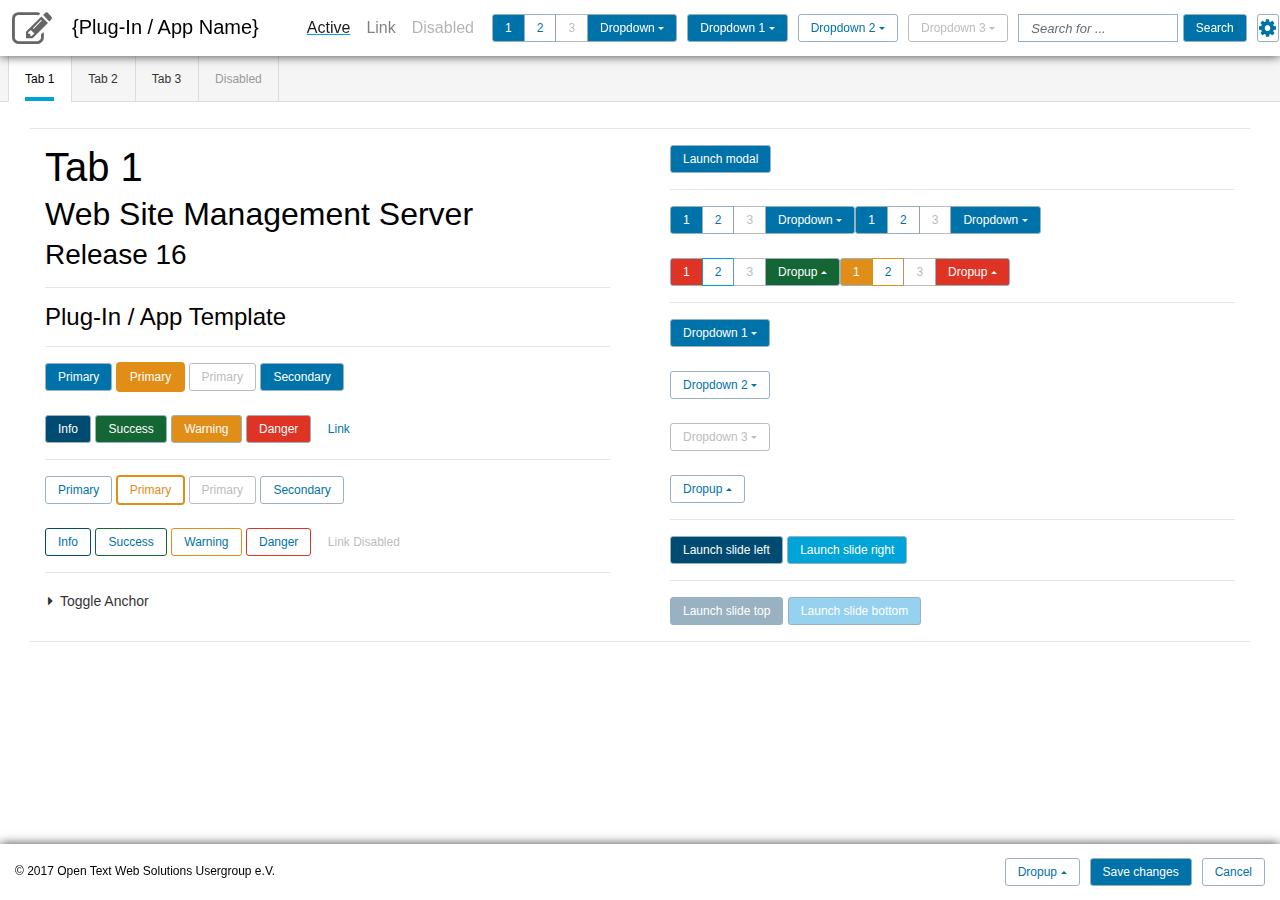
<file: demo.alpha6.min.html>
<!-- Release 16.0.0 / Version 1.0.0 / 2017.05.10 --><!DOCTYPE html><html lang="en"><head><!-- Required meta tags --><meta charset="utf-8"><meta name="viewport" content="width=device-width,initial-scale=1,shrink-to-fit=no"><!-- Bootstrap CSS --><link rel="stylesheet" href="css/normalize-v6.0.0.min.css"><!-- Bootstrap CSS --><link rel="stylesheet" href="css/bootstrap-v4.0.0-alpha.6.min.css"><!-- Font Awesome CSS --><link rel="stylesheet" href="css/font-awesome-v4.7.0.min.css"><!-- Scrollpanel --><link rel="stylesheet" href="css/jquery-v0.7.0.scrollpanel.min.css"><!-- Bootstrap CSS for WSM Release 16 / Basics --><link rel="stylesheet" href="css/bootstrap-wsm-r16-basic-v1.0.0-alpha.6.min.css"><link rel="stylesheet" href="css/bootstrap-wsm-r16-colors-v1.0.0-alpha.6.min.css"><!-- Bootstrap CSS for WSM Release 16 / Debug --><link rel="stylesheet" href="css/bootstrap-wsm-r16-debug-v1.0.0-alpha.6.min.css"><!-- Bootstrap CSS for WSM Release 16 / Overlay Help --><!-- <link rel="stylesheet" href="css/bootstrap-wsm-r16-overlayhelp-v1.0.0.min.css"> --><!-- Bootstrap CSS for WSM Release 16 / SmartEdit --><!-- <link rel="stylesheet" href="css/bootstrap-wsm-r16-smartedit-v1.0.0.min.css"> --></head><body class="plugin #debug-all"><!-- Header : Begin --><div class="header"><!-- Navigation Bar : Begin --><nav class="navbar navbar-toggleable-md navbar-light bg-white"><!-- Tablet / Smartphone Menue : Begin --> <button id="menue" class="navbar-toggler navbar-toggler-right collapsed" type="button" data-toggle="collapse" data-target="#navbarSupportedContent" aria-controls="navbarSupportedContent" aria-expanded="false" aria-label="Toggle navigation"><span class="navbar-toggler-icon"></span></button><!-- Tablet / Smartphone Menue : End --><!-- SVG-Logo : Begin --><!-- <a class="navbar-brand logo" href="http://owug.org" target="_blank">
                <object class="svg-logo" data="svg/owug-logo-2017-seo.svg" type="image/svg+xml" tabindex="-1">
                        <span>Your browser doesn't support SVG images</span>
                </object>
            </a> --><!-- SVG-Logo : End --><!-- Icon : Begin --> <a class="navbar-brand icon" href="#" target="_blank" tabindex="-1"><i class="fa fa-pencil-square-o fg-dim-grey" aria-hidden="true"></i> </a><!-- icon : End --><div class="collapse navbar-collapse" id="navbarSupportedContent"><hr><!-- Navigation : Begin  --><ul class="navbar-nav mr-auto"><li class="nav-item" disabled><span class="nav-link name">{Plug-In / App Name}</span></li><li class="nav-item active"><a class="nav-link" href="#">Active <span class="sr-only">(current)</span></a></li><li class="nav-item"><a class="nav-link" href="#">Link</a></li><li class="nav-item"><a class="nav-link disabled" tabindex="-1" href="#">Disabled</a></li></ul><!-- Navigation : End  --><!-- Button Group : Begin --><div class="btn-group" role="group" aria-label="Button group with nested dropdown"><button type="button" class="btn btn-secondary">1</button> <button type="button" class="btn btn-outline-secondary">2</button> <button type="button" class="btn btn-secondary disabled" tabindex="-1">3</button><div class="btn-group" role="group"><button id="btnGroupDropNav1" type="button" class="btn btn-secondary dropdown-toggle" data-toggle="dropdown" aria-haspopup="true" aria-expanded="false">Dropdown</button><div class="dropdown-menu dropdown-menu-right" aria-labelledby="btnGroupDropNav1"><h6 class="dropdown-header">Dropdown header</h6><div class="dropdown-divider"></div><a class="dropdown-item active" href="#">Action</a> <a class="dropdown-item" href="#">Another action</a> <a class="dropdown-item disabled" tabindex="-1" href="#">Disabled action</a></div></div></div><!-- Button Group : End --><!-- Dropdown : Begin --><div class="dropdown"><!-- show --> <button class="btn btn-primary dropdown-toggle" type="button" id="dropdownMenuNav1" data-toggle="dropdown" aria-haspopup="true" aria-expanded="false">Dropdown 1</button><div class="dropdown-menu dropdown-menu-right" aria-labelledby="dropdownMenuNav1"><h6 class="dropdown-header">Dropdown header 1</h6><div class="dropdown-divider"></div><a class="dropdown-item active" href="#">Action</a> <a class="dropdown-item" href="#">Another action</a> <a class="dropdown-item disabled" tabindex="-1" href="#">Disabled action</a></div></div><div class="dropdown"><!-- show --> <button class="btn btn-outline-primary dropdown-toggle" type="button" id="dropdownMenuNav2" data-toggle="dropdown" aria-haspopup="true" aria-expanded="false">Dropdown 2</button><div class="dropdown-menu dropdown-menu-right" aria-labelledby="dropdownMenuNav2"><h6 class="dropdown-header">Dropdown header 2</h6><div class="dropdown-divider"></div><a class="dropdown-item active" href="#">Action</a> <a class="dropdown-item" href="#">Another action</a> <a class="dropdown-item disabled" tabindex="-1" href="#">Disabled action</a></div></div><div class="dropdown"><!-- show --> <button class="btn btn-outline-primary dropdown-toggle disabled" tabindex="-1" type="button" id="dropdownMenuNav3" data-toggle="dropdown" aria-haspopup="true" aria-expanded="false">Dropdown 3</button><div class="dropdown-menu dropdown-menu-right" aria-labelledby="dropdownMenuNav3"><h6 class="dropdown-header">Dropdown header 3</h6><div class="dropdown-divider"></div><a class="dropdown-item active" href="#">Action</a> <a class="dropdown-item" href="#">Another action</a> <a class="dropdown-item disabled" tabindex="-1" href="#">Disabled action</a></div></div><!-- Dropdown : End --><!-- Search : Begin  --><form class="form-inline my-2 my-lg-0"><input class="form-control mr-sm-2" type="text" placeholder="Search for ..."> <button class="btn btn-primary my-2 my-sm-0" type="submit">Search</button></form><!-- Search : End  --></div><!-- Open Settings / Docs : Begin  --> <button id="settings-open" type="button" class="btn btn-outline-primary float-right" data-toggle="slide" data-target="#settings"><i class="fa fa-cog" aria-hidden="true"></i></button> <button id="docs-open" type="button" class="btn btn-outline-primary float-right" data-toggle="slide" data-target="#docs"><i class="fa fa-question" aria-hidden="true"></i></button><!-- Open Settings / Docs : End --></nav><!-- Navigation Bar : End --></div><!-- Header : End --><!-- Content Row : Begin --><div class="row"><!-- Content : Begin --><div class="col-12 scrollpanel"><!-- Navigation Tabs : Begin --><ul class="nav nav-tabs"><li class="nav-item active"><a class="nav-link" data-target="#tab1" data-toggle="tabs">Tab 1</a></li><li class="nav-item"><a class="nav-link" data-target="#tab2" data-toggle="tabs">Tab 2</a></li><li class="nav-item"><a class="nav-link" data-target="#tab3" data-toggle="tabs">Tab 3</a></li><li class="nav-item disabled" tabindex="-1"><a class="nav-link" data-target="#">Disabled</a></li></ul><!-- Navigation Tabs : End --><hr class="clearfix"><div id="tab1" class="row nav-tab active"><!-- Content Left : Begin --><div class="col-6"><div class="container content"><h1>Tab 1</h1><h2>Web Site Management Server</h2><h3>Release 16</h3><hr class="clearfix"><h4>Plug-In / App Template</h4><hr class="clearfix"><!-- Buttons : Begin --> <button type="button" class="btn btn-primary">Primary</button> <button type="button" class="btn btn-primary active">Primary</button> <button type="button" class="btn btn-ot btn-primary disabled" tabindex="-1">Primary</button> <button type="button" class="btn btn-secondary" data-toggle="tooltip" data-placement="bottom" title="Tooltip on bottom">Secondary</button><br><br><button type="button" class="btn btn-info bg-midnight-blue" data-toggle="collapse" data-target="#info">Info</button> <button type="button" class="btn btn-success bg-forest-green" data-toggle="collapse" data-target="#success">Success</button> <button type="button" class="btn btn-warning bg-gold" data-toggle="collapse" data-target="#warning">Warning</button> <button type="button" class="btn btn-danger bg-red" data-toggle="collapse" data-target="#danger">Danger</button> <button type="button" class="btn btn-link">Link</button><!-- Buttons : End --><hr class="clearfix"><!-- Buttons Outline : Begin --> <button type="button" class="btn btn-outline-primary">Primary</button> <button type="button" class="btn btn-outline-primary active">Primary</button> <button type="button" class="btn btn-ot btn-outline-primary disabled" tabindex="-1">Primary</button> <button type="button" class="btn btn-outline-secondary" data-toggle="tooltip" data-placement="bottom" title="Tooltip on bottom">Secondary</button><br><br><button type="button" class="btn btn-outline-info bd-midnight-blue" data-toggle="collapse" data-target="#info">Info</button> <button type="button" class="btn btn-outline-success bd-forest-green" data-toggle="collapse" data-target="#success">Success</button> <button type="button" class="btn btn-outline-warning bd-gold" data-toggle="collapse" data-target="#warning">Warning</button> <button type="button" class="btn btn-outline-danger bd-red" data-toggle="collapse" data-target="#danger">Danger</button> <button type="button" class="btn btn-link disabled" tabindex="-1">Link Disabled</button><!-- Buttons Outline : End --><hr><!-- Anchor-Toggle : Begin --> <a class="anchor-toggle collapsed" aria-expanded="false" aria-controls="collapseExample" href="#collapseExample" data-toggle="collapse"><i class="fa fa-caret-right" aria-hidden="true"></i><i class="fa fa-caret-down" aria-hidden="true"></i>Toggle Anchor</a><!-- Anchor-Toggle : End --><!-- Anchor-Toggle-Card : Begin --><div class="collapse" id="collapseExample"><div class="card card-block"><!-- Button-Radio : Begin --><div class="btn-group" data-toggle="buttons"><label class="btn btn-outline-primary active"><input type="radio" name="options" id="option1" checked><i class="fa fa-wheelchair" aria-hidden="true"></i></label><label class="btn btn-outline-primary"><input type="radio" name="options" id="option2"><i class="fa fa-universal-access" aria-hidden="true"></i></label><label class="btn btn-outline-primary"><input type="radio" name="options" id="option3"><i class="fa fa-user-secret" aria-hidden="true"></i></label></div><div class="btn-group" data-toggle="buttons"><label class="btn btn-primary bg-steel-grey active"><input type="radio" name="options" id="option1" checked><i class="fa fa-wheelchair" aria-hidden="true"></i></label><label class="btn btn-primary bg-steel-grey"><input type="radio" name="options" id="option2"><i class="fa fa-universal-access" aria-hidden="true"></i></label><label class="btn btn-primary bg-steel-grey"><input type="radio" name="options" id="option3"><i class="fa fa-user-secret" aria-hidden="true"></i></label></div><!-- Button-Radio : End --><br><!-- Button-Checkbox : Begin --><div class="btn-group" data-toggle="buttons"><label class="btn btn-outline-primary active"><input type="checkbox" checked><i class="fa fa-sitemap" aria-hidden="true"></i></label><label class="btn btn-outline-primary"><input type="checkbox"><i class="fa fa-file-o" aria-hidden="true"></i></label><label class="btn btn-outline-primary fg-red"><input type="checkbox"><i class="fa fa-link" aria-hidden="true"></i></label></div><div class="btn-group" data-toggle="buttons"><label class="btn btn-primary bg-steel-grey active"><input type="checkbox" checked><i class="fa fa-sitemap" aria-hidden="true"></i></label><label class="btn btn-primary bg-steel-grey"><input type="checkbox"><i class="fa fa-file-o" aria-hidden="true"></i></label><label class="btn btn-primary bg-steel-grey"><input type="checkbox"><i class="fa fa-link" aria-hidden="true"></i></label></div><!-- Button-Checkbox : End --><br>Anim pariatur cliche reprehenderit, enim eiusmod high life accusamus terry richardson ad squid. Nihil anim keffiyeh helvetica, craft beer labore wes anderson cred nesciunt sapiente ea proident.</div></div><!-- Anchor-Toggle-Card : Begin --></div></div><!-- Content Left : End --><!-- Content Right : Begin --><div class="col-6"><div class="container content"><!-- Button trigger modal : Begin --> <button type="button" class="btn btn-primary" data-toggle="modal" data-target="#exampleModal">Launch modal</button><!-- Button trigger modal : End --><hr><!-- Button Group : Begin --><div class="btn-group" role="group" aria-label="Button group with nested dropdown"><button type="button" class="btn btn-secondary">1</button> <button type="button" class="btn btn-outline-secondary">2</button> <button type="button" class="btn btn-secondary disabled" tabindex="-1">3</button><div class="btn-group" role="group"><button id="btnGroupDrop1" type="button" class="btn btn-secondary dropdown-toggle" data-toggle="dropdown" aria-haspopup="true" aria-expanded="false">Dropdown</button><div class="dropdown-menu" aria-labelledby="btnGroupDrop1"><a class="dropdown-item active" href="#">Action</a> <a class="dropdown-item" href="#">Another action</a> <a class="dropdown-item disabled" tabindex="-1" href="#">Disabled action</a></div></div></div><!-- Button Group : End --><!-- Button Group : Begin --><div class="btn-group" role="group" aria-label="Button group with nested dropdown"><button type="button" class="btn btn-secondary">1</button> <button type="button" class="btn btn-outline-secondary">2</button> <button type="button" class="btn btn-secondary disabled" tabindex="-1">3</button><div class="btn-group" role="group"><button id="btnGroupDrop1" type="button" class="btn btn-secondary dropdown-toggle" data-toggle="dropdown" aria-haspopup="true" aria-expanded="false">Dropdown</button><div class="dropdown-menu" aria-labelledby="btnGroupDrop1"><a class="dropdown-item active" href="#">Action</a> <a class="dropdown-item" href="#">Another action</a> <a class="dropdown-item disabled" tabindex="-1" href="#">Disabled action</a></div></div></div><!-- Button Group : End --><br><br><!-- Button Group : Begin --><div class="btn-group" role="group" aria-label="Button group with nested dropdown"><button type="button" class="btn btn-secondary bg-red">1</button> <button type="button" class="btn btn-outline-secondary bd-ecm-blue">2</button> <button type="button" class="btn btn-secondary disabled" tabindex="-1">3</button><div class="btn-group dropup" role="group"><button id="btnGroupDrop1" type="button" class="btn btn-secondary bg-forest-green dropdown-toggle" data-toggle="dropdown" aria-haspopup="true" aria-expanded="false">Dropup</button><div class="dropdown-menu" aria-labelledby="btnGroupDrop1"><a class="dropdown-item active" href="#">Action</a> <a class="dropdown-item" href="#">Another action</a> <a class="dropdown-item disabled" tabindex="-1" href="#">Disabled action</a></div></div></div><!-- Button Group : End --><!-- Button Group : Begin --><div class="btn-group" role="group" aria-label="Button group with nested dropdown"><button type="button" class="btn btn-secondary bg-gold">1</button> <button type="button" class="btn btn-outline-secondary bd-gold">2</button> <button type="button" class="btn btn-secondary disabled" tabindex="-1">3</button><div class="btn-group dropup" role="group"><button id="btnGroupDrop1" type="button" class="btn btn-secondary bg-red dropdown-toggle" data-toggle="dropdown" aria-haspopup="true" aria-expanded="false">Dropup</button><div class="dropdown-menu" aria-labelledby="btnGroupDrop1"><a class="dropdown-item active" href="#">Action</a> <a class="dropdown-item" href="#">Another action</a> <a class="dropdown-item disabled" tabindex="-1" href="#">Disabled action</a></div></div></div><!-- Button Group : End --><hr class="clearfix"><!-- DropDown : Begin --><div class="dropdown"><!-- show --> <button class="btn btn-secondary dropdown-toggle" type="button" id="dropdownMenu1" data-toggle="dropdown" aria-haspopup="true" aria-expanded="false">Dropdown 1</button><div class="dropdown-menu" aria-labelledby="dropdownMenu1"><h6 class="dropdown-header">Dropdown header 1</h6><div class="dropdown-divider"></div><a class="dropdown-item active" href="#">Action</a> <a class="dropdown-item" href="#">Another action</a> <a class="dropdown-item disabled" tabindex="-1" href="#">Disabled action</a></div></div><br><div class="dropdown"><!-- show --> <button class="btn btn-outline-secondary dropdown-toggle" type="button" id="dropdownMenu2" data-toggle="dropdown" aria-haspopup="true" aria-expanded="false">Dropdown 2</button><div class="dropdown-menu" aria-labelledby="dropdownMenu2"><h6 class="dropdown-header">Dropdown header 2</h6><div class="dropdown-divider"></div><a class="dropdown-item active" href="#">Action</a> <a class="dropdown-item" href="#">Another action</a> <a class="dropdown-item disabled" tabindex="-1" href="#">Disabled action</a></div></div><br><div class="dropdown"><!-- show --> <button class="btn btn-outline-secondary dropdown-toggle disabled" tabindex="-1" type="button" id="dropdownMenu3" data-toggle="dropdown" aria-haspopup="true" aria-expanded="false">Dropdown 3</button><div class="dropdown-menu" aria-labelledby="dropdownMenu3"><h6 class="dropdown-header">Dropdown header 3</h6><div class="dropdown-divider"></div><a class="dropdown-item active" href="#">Action</a> <a class="dropdown-item" href="#">Another action</a> <a class="dropdown-item disabled" tabindex="-1" href="#">Disabled action</a></div></div><!-- DropDown : End --><!-- DropUp : Begin --><br><div class="btn-group dropup"><button type="button" class="btn btn-outline-secondary dropdown-toggle" data-toggle="dropdown" aria-haspopup="true" aria-expanded="false">Dropup</button><div class="dropdown-menu"><h6 class="dropdown-header">Dropup header 1</h6><div class="dropdown-divider"></div><a class="dropdown-item active" href="#">Action</a> <a class="dropdown-item" href="#">Another action</a> <a class="dropdown-item disabled" tabindex="-1" href="#">Disabled action</a></div></div><!-- DropUp : End --><hr class="clearfix"><!-- Button trigger slide left : Begin --> <button type="button" class="btn btn-primary bg-midnight-blue" data-toggle="slide" data-target="#slideLeft">Launch slide left</button><!-- Button trigger slide left : End --><!-- Button trigger slide right : Begin --> <button type="button" class="btn btn-primary bg-ecm-blue" data-toggle="slide" data-target="#slideRight">Launch slide right</button><!-- Button trigger slide right : End --><hr><!-- Button trigger slide left : Begin --> <button type="button" class="btn btn-primary bg-grey-blue" data-toggle="slide" data-target="#slideTop">Launch slide top</button><!-- Button trigger slide left : End --><!-- Button trigger slide right : Begin --> <button type="button" class="btn btn-primary bg-cool-blue" data-toggle="slide" data-target="#slideBottom">Launch slide bottom</button><!-- Button trigger slide right : End --></div></div><!-- Content Right : End --></div><div id="tab2" class="row nav-tab"><div class="col-6"><div class="container content"><h1>Tab 2</h1></div></div></div><div id="tab3" class="row nav-tab"><div class="col-6"><div class="container content"><h1>Tab 3</h1></div></div></div><hr class="clearfix"><!-- Alert Message Info : Begin --><div id="info" class="alert alert-info fade collapse" role="alert"><i class="fa fa-info-circle" aria-hidden="true"></i><strong>Heads up!</strong> This alert needs your attention, but it's not super important. <button type="button" class="close" data-toggle="collapse" data-target="#info" aria-label="Close"><span aria-hidden="true">&times;</span></button></div><!-- Alert Message Info : End --><!-- Alert Message Success : Begin --><div id="success" class="alert alert-success fade collapse" role="alert"><i class="fa fa-check" aria-hidden="true"></i><strong>Well done!</strong> You successfully read this important alert message. <button type="button" class="close" data-toggle="collapse" data-target="#success" aria-label="Close"><span aria-hidden="true">&times;</span></button></div><!-- Alert Message Success : End --><!-- Alert Message Warníng : Begin --><div id="warning" class="alert alert-warning fade collapse" role="alert"><i class="fa fa-exclamation-triangle" aria-hidden="true"></i><strong>Warning!</strong> Better check yourself, you're not looking too good. <button type="button" class="close" data-toggle="collapse" data-target="#warning" aria-label="Close"><span aria-hidden="true">&times;</span></button></div><!-- Alert Message Warníng : End --><!-- Alert Message Danger : Begin --><div id="danger" class="alert alert-danger fade collapse" role="alert"><i class="fa fa-times-circle" aria-hidden="true"></i><strong>Oh snap!</strong> Change a few things up and try submitting again. <button type="button" class="close" data-toggle="collapse" data-target="#danger" aria-label="Close"><span aria-hidden="true">&times;</span></button></div><!-- Alert Message Danger : End --><!-- Slide Left : Begin --><div id="slideLeft" class="slide slide-left bg-white" role="slide"><i class="fa fa-arrow-circle-left" aria-hidden="true"></i><strong>Slide Left</strong> Change a few things and save it. <button type="button" class="close" data-toggle="slide" data-target="#slideLeft" aria-label="Close"><span aria-hidden="true">&times;</span></button><hr><span class="scrollpanel">...</span><hr><button type="button" class="btn btn-outline-secondary float-right" data-toggle="slide" data-target="#slideLeft">Cancel</button> <button type="button" class="btn btn-primary float-right">Save changes</button></div><!-- Slide Left : End --><!-- Slide Right : Begin --><div id="slideRight" class="slide slide-right bg-white" role="slide"><i class="fa fa-arrow-circle-right" aria-hidden="true"></i><strong>Slide Right</strong> Change a few things and save it. <button type="button" class="close" data-toggle="slide" data-target="#slideRight" aria-label="Close"><span aria-hidden="true">&times;</span></button><hr><span class="scrollpanel">...</span><hr><button type="button" class="btn btn-outline-secondary float-right" data-toggle="slide" data-target="#slideRight">Cancel</button> <button type="button" class="btn btn-primary float-right">Save changes</button></div><!-- Slide Right : End --><!-- Slide Top : Begin --><div id="slideTop" class="slide slide-top bg-white" role="slide"><i class="fa fa-arrow-circle-up" aria-hidden="true"></i><strong>Slide Top</strong> Change a few things and save it. <button type="button" class="close" data-toggle="slide" data-target="#slideTop" aria-label="Close"><span aria-hidden="true">&times;</span></button><hr><span class="scrollpanel">...</span><hr><button type="button" class="btn btn-outline-secondary float-right" data-toggle="slide" data-target="#slideTop">Cancel</button> <button type="button" class="btn btn-primary float-right">Save changes</button></div><!-- Slide Top : End --><!-- Slide Bottom : Begin --><div id="slideBottom" class="slide slide-bottom bg-white" role="slide"><i class="fa fa-arrow-circle-down" aria-hidden="true"></i><strong>Slide Bottom</strong> Change a few things and save it. <button type="button" class="close" data-toggle="slide" data-target="#slideBottom" aria-label="Close"><span aria-hidden="true">&times;</span></button><hr><span class="scrollpanel">...</span><hr><button type="button" class="btn btn-outline-secondary float-right" data-toggle="slide" data-target="#slideBottom">Cancel</button> <button type="button" class="btn btn-primary float-right">Save changes</button></div><!-- Slide Bottom : End --><!-- Slide Settings : Begin --><div id="settings" class="slide slide-top bg-white" role="slide"><i class="fa fa-cog" aria-hidden="true"></i><strong>Settings</strong> Change a few things and save it. <button type="button" class="close" data-toggle="slide" data-target="#settings" aria-label="Close"><span aria-hidden="true">&times;</span></button><hr><span class="scrollpanel">...</span><hr><button type="button" class="btn btn-outline-secondary float-right" data-toggle="slide" data-target="#settings">Cancel</button> <button type="button" class="btn btn-primary float-right">Save changes</button></div><!-- Slide Settings : End --><!-- Slide Docs : Begin --><div id="docs" class="slide slide-top bg-white" role="slide"><i class="fa fa-question" aria-hidden="true"></i><strong>Documentation</strong> Have a look into. <button type="button" class="close" data-toggle="slide" data-target="#docs" aria-label="Close"><span aria-hidden="true">&times;</span></button><hr><span class="scrollpanel"><h1><a id="jumph1">Headline h1</a></h1><p><b>Weit</b> hinten, hinter den Wortbergen, fern der Länder Vokalien und Konsonantien leben die Blindtexte. Abgeschieden wohnen sie in Buchstabhausen an der Küste des Semantik, eines großen Sprachozeans. Ein kleines Bächlein namens Duden fließt durch ihren Ort und versorgt sie mit den nötigen Regelialien. Es ist ein paradiesmatisches Land, in dem einem gebratene Satzteile in den Mund fliegen. Nicht einmal von der allmächtigen Interpunktion werden die Blindtexte beherrscht – ein geradezu unorthographisches Leben.</p><p>Eines Tages aber beschloß eine kleine Zeile Blindtext, ihr Name war Lorem Ipsum, hinaus zu gehen in die weite Grammatik. Der große Oxmox riet ihr davon ab, da es dort wimmele von bösen Kommata, wilden Fragezeichen und hinterhältigen Semikoli, doch das Blindtextchen ließ sich nicht beirren. Es packte seine sieben Versalien, schob sich sein Initial in den Gürtel und machte sich auf den Weg. Als es die ersten Hügel des Kursivgebirges erklommen hatte, warf es einen letzten Blick zurück auf die Skyline seiner Heimatstadt Buchstabhausen, die Headline von Alphabetdorf und die Subline seiner eigenen Straße, der Zeilengasse.</p><p>Wehmütig lief ihm eine rhetorische Frage über die Wange, dann setzte es seinen Weg fort. Unterwegs traf es eine Copy. Die Copy warnte das Blindtextchen, da, wo sie herkäme wäre sie zigmal umgeschrieben worden und alles, was von ihrem Ursprung noch übrig wäre, sei das Wort "und" und das Blindtextchen solle umkehren und wieder in sein eigenes, sicheres Land zurückkehren. Doch alles Gutzureden konnte es nicht überzeugen und so dauerte es nicht lange, bis ihm ein paar heimtückische Werbetexter auflauerten, es mit Longe und Parole betrunken machten und es dann in ihre Agentur schleppten, wo sie es für ihre Projekte wieder und wieder mißbrauchten.</p><p>Und wenn es nicht umgeschrieben wurde, dann benutzen Sie es immernoch. <a href="#jumph2">Anchor</a></p><hr><h2><a id="jumph2">Headline h2</a></h2><p><i>Weit</i> hinten, hinter den Wortbergen, fern der Länder Vokalien und Konsonantien leben die Blindtexte. Abgeschieden wohnen sie in Buchstabhausen an der Küste des Semantik, eines großen Sprachozeans. Ein kleines Bächlein namens Duden fließt durch ihren Ort und versorgt sie mit den nötigen Regelialien. Es ist ein paradiesmatisches Land, in dem einem gebratene Satzteile in den Mund fliegen. Nicht einmal von der allmächtigen Interpunktion werden die Blindtexte beherrscht – ein geradezu unorthographisches Leben.</p><p>Eines Tages aber beschloß eine kleine Zeile Blindtext, ihr Name war Lorem Ipsum, hinaus zu gehen in die weite Grammatik. Der große Oxmox riet ihr davon ab, da es dort wimmele von bösen Kommata, wilden Fragezeichen und hinterhältigen Semikoli, doch das Blindtextchen ließ sich nicht beirren. Es packte seine sieben Versalien, schob sich sein Initial in den Gürtel und machte sich auf den Weg. Als es die ersten Hügel des Kursivgebirges erklommen hatte, warf es einen letzten Blick zurück auf die Skyline seiner Heimatstadt Buchstabhausen, die Headline von Alphabetdorf und die Subline seiner eigenen Straße, der Zeilengasse.</p><p>Wehmütig lief ihm eine rhetorische Frage über die Wange, dann setzte es seinen Weg fort. Unterwegs traf es eine Copy. Die Copy warnte das Blindtextchen, da, wo sie herkäme wäre sie zigmal umgeschrieben worden und alles, was von ihrem Ursprung noch übrig wäre, sei das Wort "und" und das Blindtextchen solle umkehren und wieder in sein eigenes, sicheres Land zurückkehren. Doch alles Gutzureden konnte es nicht überzeugen und so dauerte es nicht lange, bis ihm ein paar heimtückische Werbetexter auflauerten, es mit Longe und Parole betrunken machten und es dann in ihre Agentur schleppten, wo sie es für ihre Projekte wieder und wieder mißbrauchten.</p><p>Und wenn es nicht umgeschrieben wurde, dann benutzen Sie es immernoch. <a href="#jumph3">Anchor</a></p><hr><h3><a id="jumph3">Headline h3</a></h3><p><em>Weit</em> hinten, hinter den Wortbergen, fern der Länder Vokalien und Konsonantien leben die Blindtexte. Abgeschieden wohnen sie in Buchstabhausen an der Küste des Semantik, eines großen Sprachozeans. Ein kleines Bächlein namens Duden fließt durch ihren Ort und versorgt sie mit den nötigen Regelialien. Es ist ein paradiesmatisches Land, in dem einem gebratene Satzteile in den Mund fliegen. Nicht einmal von der allmächtigen Interpunktion werden die Blindtexte beherrscht – ein geradezu unorthographisches Leben.</p><p>Eines Tages aber beschloß eine kleine Zeile Blindtext, ihr Name war Lorem Ipsum, hinaus zu gehen in die weite Grammatik. Der große Oxmox riet ihr davon ab, da es dort wimmele von bösen Kommata, wilden Fragezeichen und hinterhältigen Semikoli, doch das Blindtextchen ließ sich nicht beirren. Es packte seine sieben Versalien, schob sich sein Initial in den Gürtel und machte sich auf den Weg. Als es die ersten Hügel des Kursivgebirges erklommen hatte, warf es einen letzten Blick zurück auf die Skyline seiner Heimatstadt Buchstabhausen, die Headline von Alphabetdorf und die Subline seiner eigenen Straße, der Zeilengasse.</p><p>Wehmütig lief ihm eine rhetorische Frage über die Wange, dann setzte es seinen Weg fort. Unterwegs traf es eine Copy. Die Copy warnte das Blindtextchen, da, wo sie herkäme wäre sie zigmal umgeschrieben worden und alles, was von ihrem Ursprung noch übrig wäre, sei das Wort "und" und das Blindtextchen solle umkehren und wieder in sein eigenes, sicheres Land zurückkehren. Doch alles Gutzureden konnte es nicht überzeugen und so dauerte es nicht lange, bis ihm ein paar heimtückische Werbetexter auflauerten, es mit Longe und Parole betrunken machten und es dann in ihre Agentur schleppten, wo sie es für ihre Projekte wieder und wieder mißbrauchten.</p><p>Und wenn es nicht umgeschrieben wurde, dann benutzen Sie es immernoch. <a href="#jumph4">Anchor</a></p><hr><h4><a id="jumph4">Headline h4</a></h4><p>Weit hinten, hinter den Wortbergen, fern der Länder Vokalien und Konsonantien leben die Blindtexte. Abgeschieden wohnen sie in Buchstabhausen an der Küste des Semantik, eines großen Sprachozeans. Ein kleines Bächlein namens Duden fließt durch ihren Ort und versorgt sie mit den nötigen Regelialien. Es ist ein paradiesmatisches Land, in dem einem gebratene Satzteile in den Mund fliegen. Nicht einmal von der allmächtigen Interpunktion werden die Blindtexte beherrscht – ein geradezu unorthographisches Leben.</p><p>Eines Tages aber beschloß eine kleine Zeile Blindtext, ihr Name war Lorem Ipsum, hinaus zu gehen in die weite Grammatik. Der große Oxmox riet ihr davon ab, da es dort wimmele von bösen Kommata, wilden Fragezeichen und hinterhältigen Semikoli, doch das Blindtextchen ließ sich nicht beirren. Es packte seine sieben Versalien, schob sich sein Initial in den Gürtel und machte sich auf den Weg. Als es die ersten Hügel des Kursivgebirges erklommen hatte, warf es einen letzten Blick zurück auf die Skyline seiner Heimatstadt Buchstabhausen, die Headline von Alphabetdorf und die Subline seiner eigenen Straße, der Zeilengasse.</p><p>Wehmütig lief ihm eine rhetorische Frage über die Wange, dann setzte es seinen Weg fort. Unterwegs traf es eine Copy. Die Copy warnte das Blindtextchen, da, wo sie herkäme wäre sie zigmal umgeschrieben worden und alles, was von ihrem Ursprung noch übrig wäre, sei das Wort "und" und das Blindtextchen solle umkehren und wieder in sein eigenes, sicheres Land zurückkehren. Doch alles Gutzureden konnte es nicht überzeugen und so dauerte es nicht lange, bis ihm ein paar heimtückische Werbetexter auflauerten, es mit Longe und Parole betrunken machten und es dann in ihre Agentur schleppten, wo sie es für ihre Projekte wieder und wieder mißbrauchten.</p><p>Und wenn es nicht umgeschrieben wurde, dann benutzen Sie es immernoch. <a href="#jumph5">Anchor</a></p><hr><h5><a id="jumph5">Headline h5</a></h5><p>Weit hinten, hinter den Wortbergen, fern der Länder Vokalien und Konsonantien leben die Blindtexte. Abgeschieden wohnen sie in Buchstabhausen an der Küste des Semantik, eines großen Sprachozeans. Ein kleines Bächlein namens Duden fließt durch ihren Ort und versorgt sie mit den nötigen Regelialien. Es ist ein paradiesmatisches Land, in dem einem gebratene Satzteile in den Mund fliegen. Nicht einmal von der allmächtigen Interpunktion werden die Blindtexte beherrscht – ein geradezu unorthographisches Leben.</p><p>Eines Tages aber beschloß eine kleine Zeile Blindtext, ihr Name war Lorem Ipsum, hinaus zu gehen in die weite Grammatik. Der große Oxmox riet ihr davon ab, da es dort wimmele von bösen Kommata, wilden Fragezeichen und hinterhältigen Semikoli, doch das Blindtextchen ließ sich nicht beirren. Es packte seine sieben Versalien, schob sich sein Initial in den Gürtel und machte sich auf den Weg. Als es die ersten Hügel des Kursivgebirges erklommen hatte, warf es einen letzten Blick zurück auf die Skyline seiner Heimatstadt Buchstabhausen, die Headline von Alphabetdorf und die Subline seiner eigenen Straße, der Zeilengasse.</p><p>Wehmütig lief ihm eine rhetorische Frage über die Wange, dann setzte es seinen Weg fort. Unterwegs traf es eine Copy. Die Copy warnte das Blindtextchen, da, wo sie herkäme wäre sie zigmal umgeschrieben worden und alles, was von ihrem Ursprung noch übrig wäre, sei das Wort "und" und das Blindtextchen solle umkehren und wieder in sein eigenes, sicheres Land zurückkehren. Doch alles Gutzureden konnte es nicht überzeugen und so dauerte es nicht lange, bis ihm ein paar heimtückische Werbetexter auflauerten, es mit Longe und Parole betrunken machten und es dann in ihre Agentur schleppten, wo sie es für ihre Projekte wieder und wieder mißbrauchten.</p><p>Und wenn es nicht umgeschrieben wurde, dann benutzen Sie es immernoch. <a href="#jumph6">Anchor</a></p><hr><h6><a id="jumph6">Headline h6</a></h6><p>Weit hinten, hinter den Wortbergen, fern der Länder Vokalien und Konsonantien leben die Blindtexte. Abgeschieden wohnen sie in Buchstabhausen an der Küste des Semantik, eines großen Sprachozeans. Ein kleines Bächlein namens Duden fließt durch ihren Ort und versorgt sie mit den nötigen Regelialien. Es ist ein paradiesmatisches Land, in dem einem gebratene Satzteile in den Mund fliegen. Nicht einmal von der allmächtigen Interpunktion werden die Blindtexte beherrscht – ein geradezu unorthographisches Leben.</p><p>Eines Tages aber beschloß eine kleine Zeile Blindtext, ihr Name war Lorem Ipsum, hinaus zu gehen in die weite Grammatik. Der große Oxmox riet ihr davon ab, da es dort wimmele von bösen Kommata, wilden Fragezeichen und hinterhältigen Semikoli, doch das Blindtextchen ließ sich nicht beirren. Es packte seine sieben Versalien, schob sich sein Initial in den Gürtel und machte sich auf den Weg. Als es die ersten Hügel des Kursivgebirges erklommen hatte, warf es einen letzten Blick zurück auf die Skyline seiner Heimatstadt Buchstabhausen, die Headline von Alphabetdorf und die Subline seiner eigenen Straße, der Zeilengasse.</p><p>Wehmütig lief ihm eine rhetorische Frage über die Wange, dann setzte es seinen Weg fort. Unterwegs traf es eine Copy. Die Copy warnte das Blindtextchen, da, wo sie herkäme wäre sie zigmal umgeschrieben worden und alles, was von ihrem Ursprung noch übrig wäre, sei das Wort "und" und das Blindtextchen solle umkehren und wieder in sein eigenes, sicheres Land zurückkehren. Doch alles Gutzureden konnte es nicht überzeugen und so dauerte es nicht lange, bis ihm ein paar heimtückische Werbetexter auflauerten, es mit Longe und Parole betrunken machten und es dann in ihre Agentur schleppten, wo sie es für ihre Projekte wieder und wieder mißbrauchten.</p><p>Und wenn es nicht umgeschrieben wurde, dann benutzen Sie es immernoch. <a href="#jumpStrong">Anchor</a></p><hr><strong><a id="jumpStrong">Headline strong</a></strong><p>Weit hinten, hinter den Wortbergen, fern der Länder Vokalien und Konsonantien leben die Blindtexte. Abgeschieden wohnen sie in Buchstabhausen an der Küste des Semantik, eines großen Sprachozeans. Ein kleines Bächlein namens Duden fließt durch ihren Ort und versorgt sie mit den nötigen Regelialien. Es ist ein paradiesmatisches Land, in dem einem gebratene Satzteile in den Mund fliegen. Nicht einmal von der allmächtigen Interpunktion werden die Blindtexte beherrscht – ein geradezu unorthographisches Leben.</p><p>Eines Tages aber beschloß eine kleine Zeile Blindtext, ihr Name war Lorem Ipsum, hinaus zu gehen in die weite Grammatik. Der große Oxmox riet ihr davon ab, da es dort wimmele von bösen Kommata, wilden Fragezeichen und hinterhältigen Semikoli, doch das Blindtextchen ließ sich nicht beirren. Es packte seine sieben Versalien, schob sich sein Initial in den Gürtel und machte sich auf den Weg. Als es die ersten Hügel des Kursivgebirges erklommen hatte, warf es einen letzten Blick zurück auf die Skyline seiner Heimatstadt Buchstabhausen, die Headline von Alphabetdorf und die Subline seiner eigenen Straße, der Zeilengasse.</p><p>Wehmütig lief ihm eine rhetorische Frage über die Wange, dann setzte es seinen Weg fort. Unterwegs traf es eine Copy. Die Copy warnte das Blindtextchen, da, wo sie herkäme wäre sie zigmal umgeschrieben worden und alles, was von ihrem Ursprung noch übrig wäre, sei das Wort "und" und das Blindtextchen solle umkehren und wieder in sein eigenes, sicheres Land zurückkehren. Doch alles Gutzureden konnte es nicht überzeugen und so dauerte es nicht lange, bis ihm ein paar heimtückische Werbetexter auflauerten, es mit Longe und Parole betrunken machten und es dann in ihre Agentur schleppten, wo sie es für ihre Projekte wieder und wieder mißbrauchten.</p><p>Und wenn es nicht umgeschrieben wurde, dann benutzen Sie es immernoch. <a href="#jumph1">Anchor</a></p></span><hr><button type="button" class="btn btn-primary float-right" data-toggle="slide" data-target="#docs">Close</button></div><!-- Slide Docs : End --></div><!-- Content : End --></div><!-- Content Row : End --><!-- Modal : Begin --><div class="modal fade" id="exampleModal" tabindex="-1" role="dialog" aria-labelledby="exampleModalLabel" aria-hidden="true"><div class="modal-dialog" role="document"><div class="modal-content"><div class="modal-header"><h5 class="modal-title" id="exampleModalLabel">Modal-Dialog</h5><button type="button" class="close" data-dismiss="modal" aria-label="Close"><span aria-hidden="true">&times;</span></button></div><div class="scrollpanel modal-body"><p>Weit hinten, hinter den Wortbergen, fern der Länder Vokalien und Konsonantien leben die Blindtexte. Abgeschieden wohnen sie in Buchstabhausen an der Küste des Semantik, eines großen Sprachozeans. Ein kleines Bächlein namens Duden fließt durch ihren Ort und versorgt sie mit den nötigen Regelialien. Es ist ein paradiesmatisches Land, in dem einem gebratene Satzteile in den Mund fliegen. Nicht einmal von der allmächtigen Interpunktion werden die Blindtexte beherrscht – ein geradezu unorthographisches Leben.</p><p>Eines Tages aber beschloß eine kleine Zeile Blindtext, ihr Name war Lorem Ipsum, hinaus zu gehen in die weite Grammatik. Der große Oxmox riet ihr davon ab, da es dort wimmele von bösen Kommata, wilden Fragezeichen und hinterhältigen Semikoli, doch das Blindtextchen ließ sich nicht beirren. Es packte seine sieben Versalien, schob sich sein Initial in den Gürtel und machte sich auf den Weg. Als es die ersten Hügel des Kursivgebirges erklommen hatte, warf es einen letzten Blick zurück auf die Skyline seiner Heimatstadt Buchstabhausen, die Headline von Alphabetdorf und die Subline seiner eigenen Straße, der Zeilengasse.</p></div><div class="modal-footer"><!-- Button Group : Begin --><div class="btn-group" role="group" aria-label="Button group with nested dropdown"><button type="button" class="btn btn-outline-secondary">1</button> <button type="button" class="btn btn-outline-secondary">2</button> <button type="button" class="btn btn-outline-secondary disabled" tabindex="-1">3</button><div class="btn-group" role="group"><button id="btnGroupDrop1" type="button" class="btn btn-outline-secondary dropdown-toggle" data-toggle="dropdown" aria-haspopup="true" aria-expanded="false">Dropdown</button><div class="dropdown-menu" aria-labelledby="btnGroupDrop1"><a class="dropdown-item active" href="#">Action</a> <a class="dropdown-item" href="#">Another action</a> <a class="dropdown-item disabled" tabindex="-1" href="#">Disabled action</a></div></div></div><!-- Button Group : End --> <button type="button" class="btn btn-primary">Save changes</button> <button type="button" class="btn btn-outline-secondary" data-dismiss="modal">Close</button></div></div></div></div><!-- Modal : End --><!-- Footer : Begin --><footer class="footer bg-white"><div class="row"><div class="col-xl-6 col-lg-6 col-md-6 col-sm-6 col-5"><p>&copy; 2017 Open Text Web Solutions Usergroup e.V.</p></div><div class="col-xl-6 col-lg-6 col-md-6 col-sm-6 col-7"><button type="button" class="btn btn-outline-secondary float-right">Cancel</button> <button type="button" class="btn btn-primary float-right">Save changes</button><div class="btn-group dropup float-right"><button type="button" class="btn btn-outline-secondary dropdown-toggle" data-toggle="dropdown" aria-haspopup="true" aria-expanded="false">Dropup</button><div class="dropdown-menu dropdown-menu-right"><a class="dropdown-item" href="#">Action</a> <a class="dropdown-item" href="#">Something else here</a></div></div></div></div></footer><!-- Footer : Begin --><!-- jQuery first, then Tether, then Bootstrap JS. --><script src="js/jquery-v3.2.1.min.js"></script><script src="js/jquery-v3.1.3.mousewheel.min.js"></script><script src="js/jquery-v0.7.0.scrollpanel.min.js"></script><script src="js/jquery-v1.1.0.wait.min.js"></script><script src="js/tether-v1.3.3.min.js"></script><script src="js/handlebars-v4.0.5.runtime.js"></script><script src="js/bootstrap-v4.0.0-alpha.6.min.js"></script><script src="rqlconnector/rqlconnector-v16.0.0.min.js"></script><script src="js/bootstrap-wsm-r16-basic-v1.0.0-alpha.6.min.js"></script></body></html>
</file>
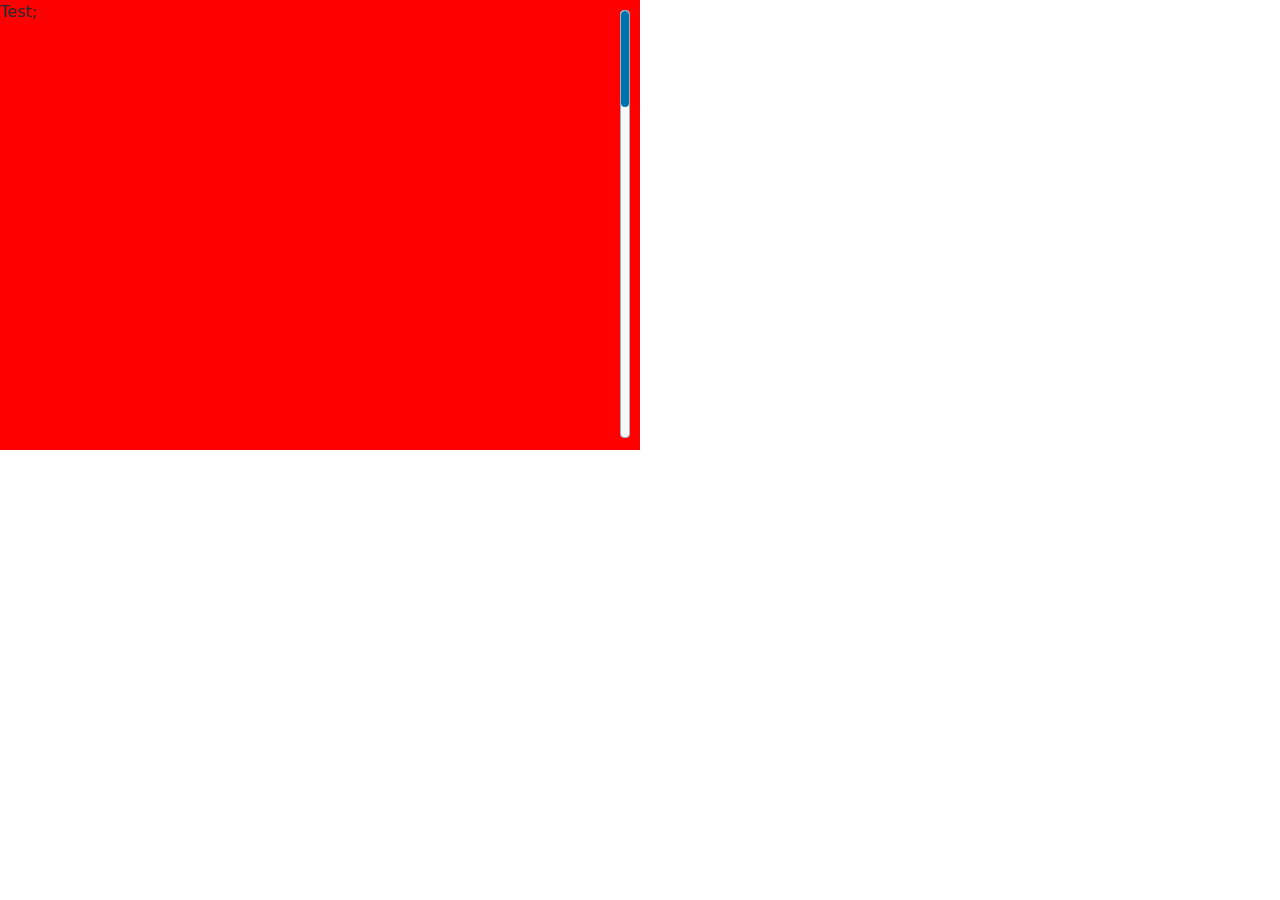
<file: test.html>
<!-- Release 16.0.0 / Version 1.0.0 / 2017.05.10 -->

<!DOCTYPE html>
<html lang="en">

<head>
    <!-- Required meta tags -->
    <meta charset="utf-8">
    <meta name="viewport" content="width=device-width, initial-scale=1, shrink-to-fit=no">
    <meta http-equiv="X-UA-Compatible" content="IE=edge">

    <!-- Bootstrap CSS -->
    <link rel="stylesheet" href="css/normalize-v6.0.0.min.css">

    <!-- Bootstrap CSS -->
    <link rel="stylesheet" href="css/bootstrap-v4.0.0-alpha.6.min.css">

    <!-- Font Awesome CSS -->
    <link rel="stylesheet" href="css/font-awesome-v4.7.0.min.css">

    <!-- Scrollpanel -->
    <link rel="stylesheet" href="css/jquery-v0.7.0.scrollpanel.min.css">

    <!-- Bootstrap CSS for WSM Release 16 / Basics -->
    <link rel="stylesheet" href="css/bootstrap-wsm-r16-basic-v1.0.0-alpha.6.css">
    <link rel="stylesheet" href="css/bootstrap-wsm-r16-colors-v1.0.0-alpha.6.min.css">

    <!-- Bootstrap CSS for WSM Release 16 / Debug -->
    <link rel="stylesheet" href="css/bootstrap-wsm-r16-debug-v1.0.0-alpha.6.min.css">

    <!-- Bootstrap CSS for WSM Release 16 / Overlay Help -->
    <!-- <link rel="stylesheet" href="css/bootstrap-wsm-r16-overlayhelp-v1.0.0-alpha.6.min.css"> -->

    <!-- Bootstrap CSS for WSM Release 16 / SmartEdit -->
    <!-- <link rel="stylesheet" href="css/bootstrap-wsm-r16-smartedit-v1.0.0-alpha.6.min.css"> -->

</head>
<body>
    
    <div class="scrollpanel" style="height: 50%; width: 50%; background-color:red;">
        <div style="height: 2000px;">
            Test;
        </div>
    </div>
    
    <!-- jQuery first, then Tether, then Bootstrap JS. -->
    <script src="js/jquery-v3.2.1.min.js"></script>
    <script src="js/jquery-v3.1.3.mousewheel.min.js"></script>
    <script src="js/jquery-v0.7.0.scrollpanel.min.js"></script>
    <script src="js/jquery-v1.1.0.wait.min.js"></script>
    <script src="js/tether-v1.3.3.min.js"></script>
    <script src="js/handlebars-v4.0.5.runtime.js"></script>
    <script src="js/bootstrap-v4.0.0-alpha.6.min.js"></script>
    <script src="rqlconnector/rqlconnector-v16.0.0.min.js"></script>
    <script src="js/bootstrap-wsm-r16-basic-v1.0.0-alpha.6.js"></script>
</body>

</html>
</file>
